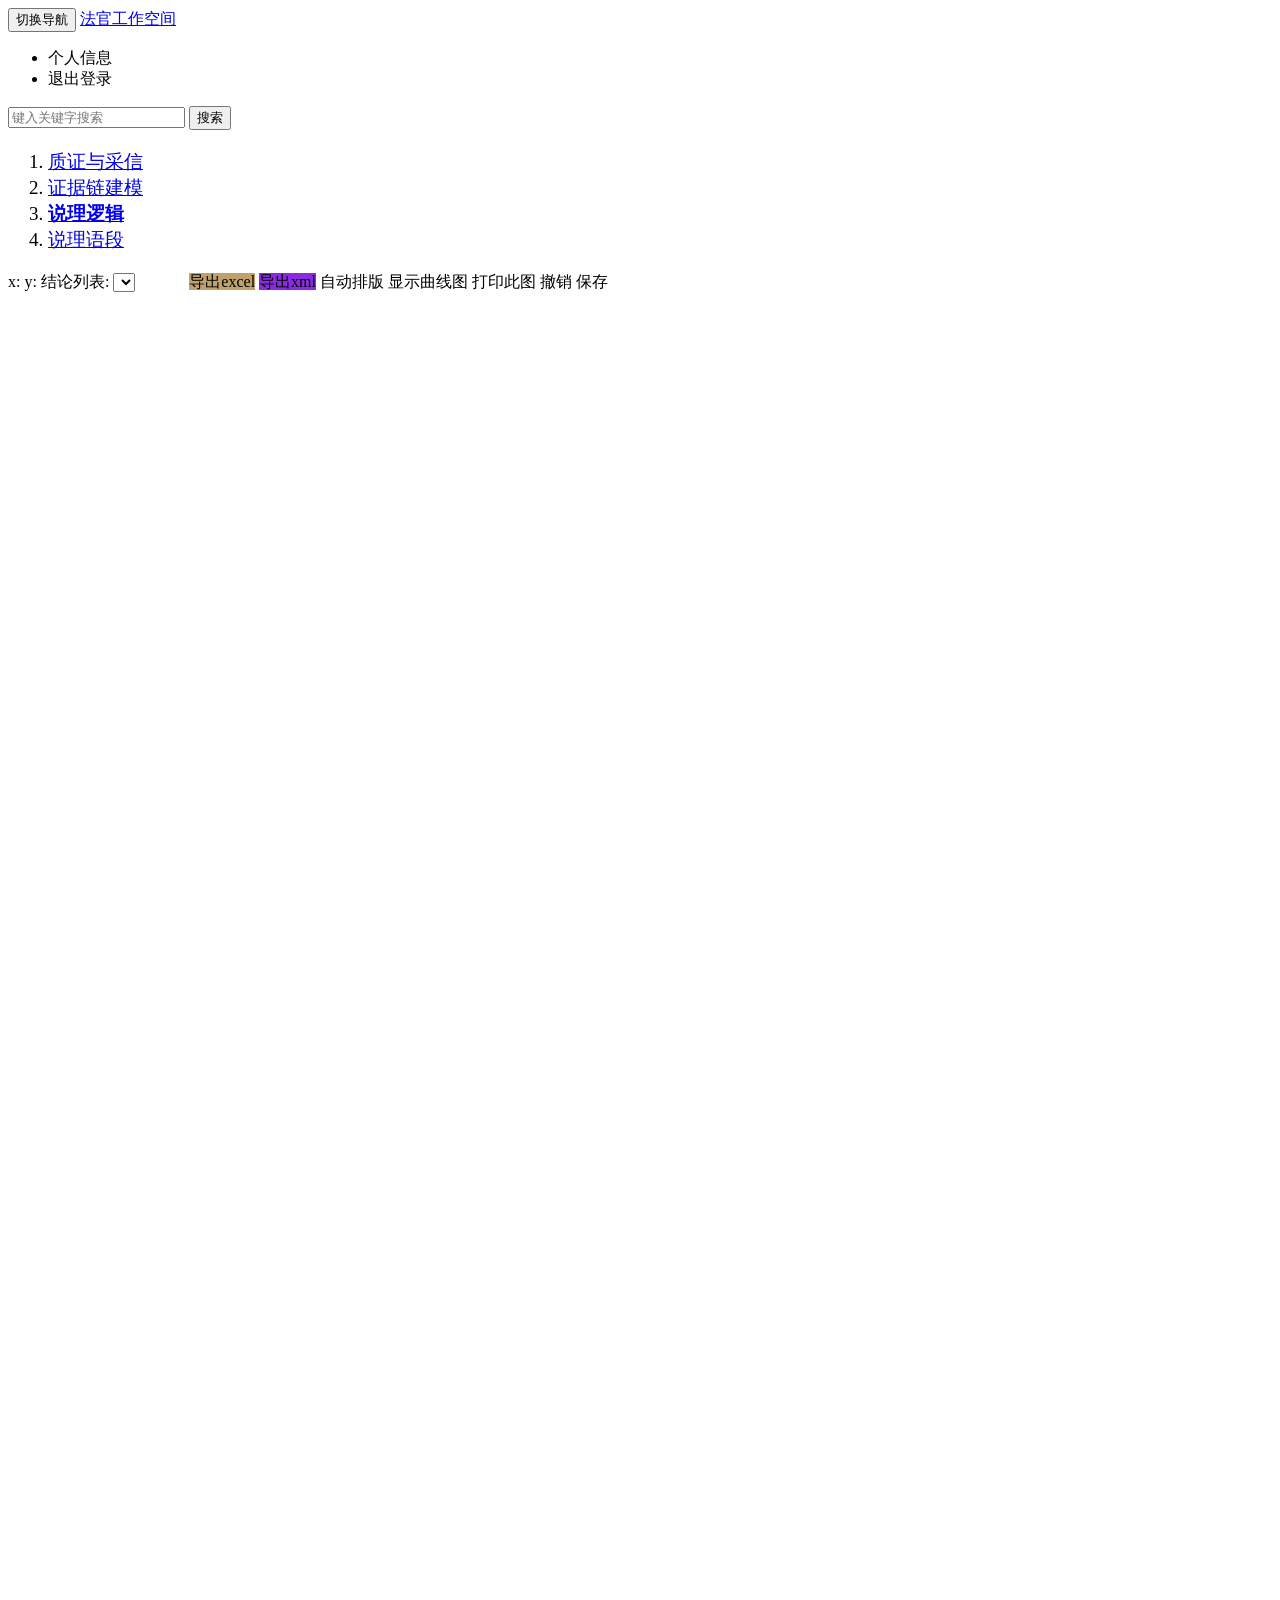
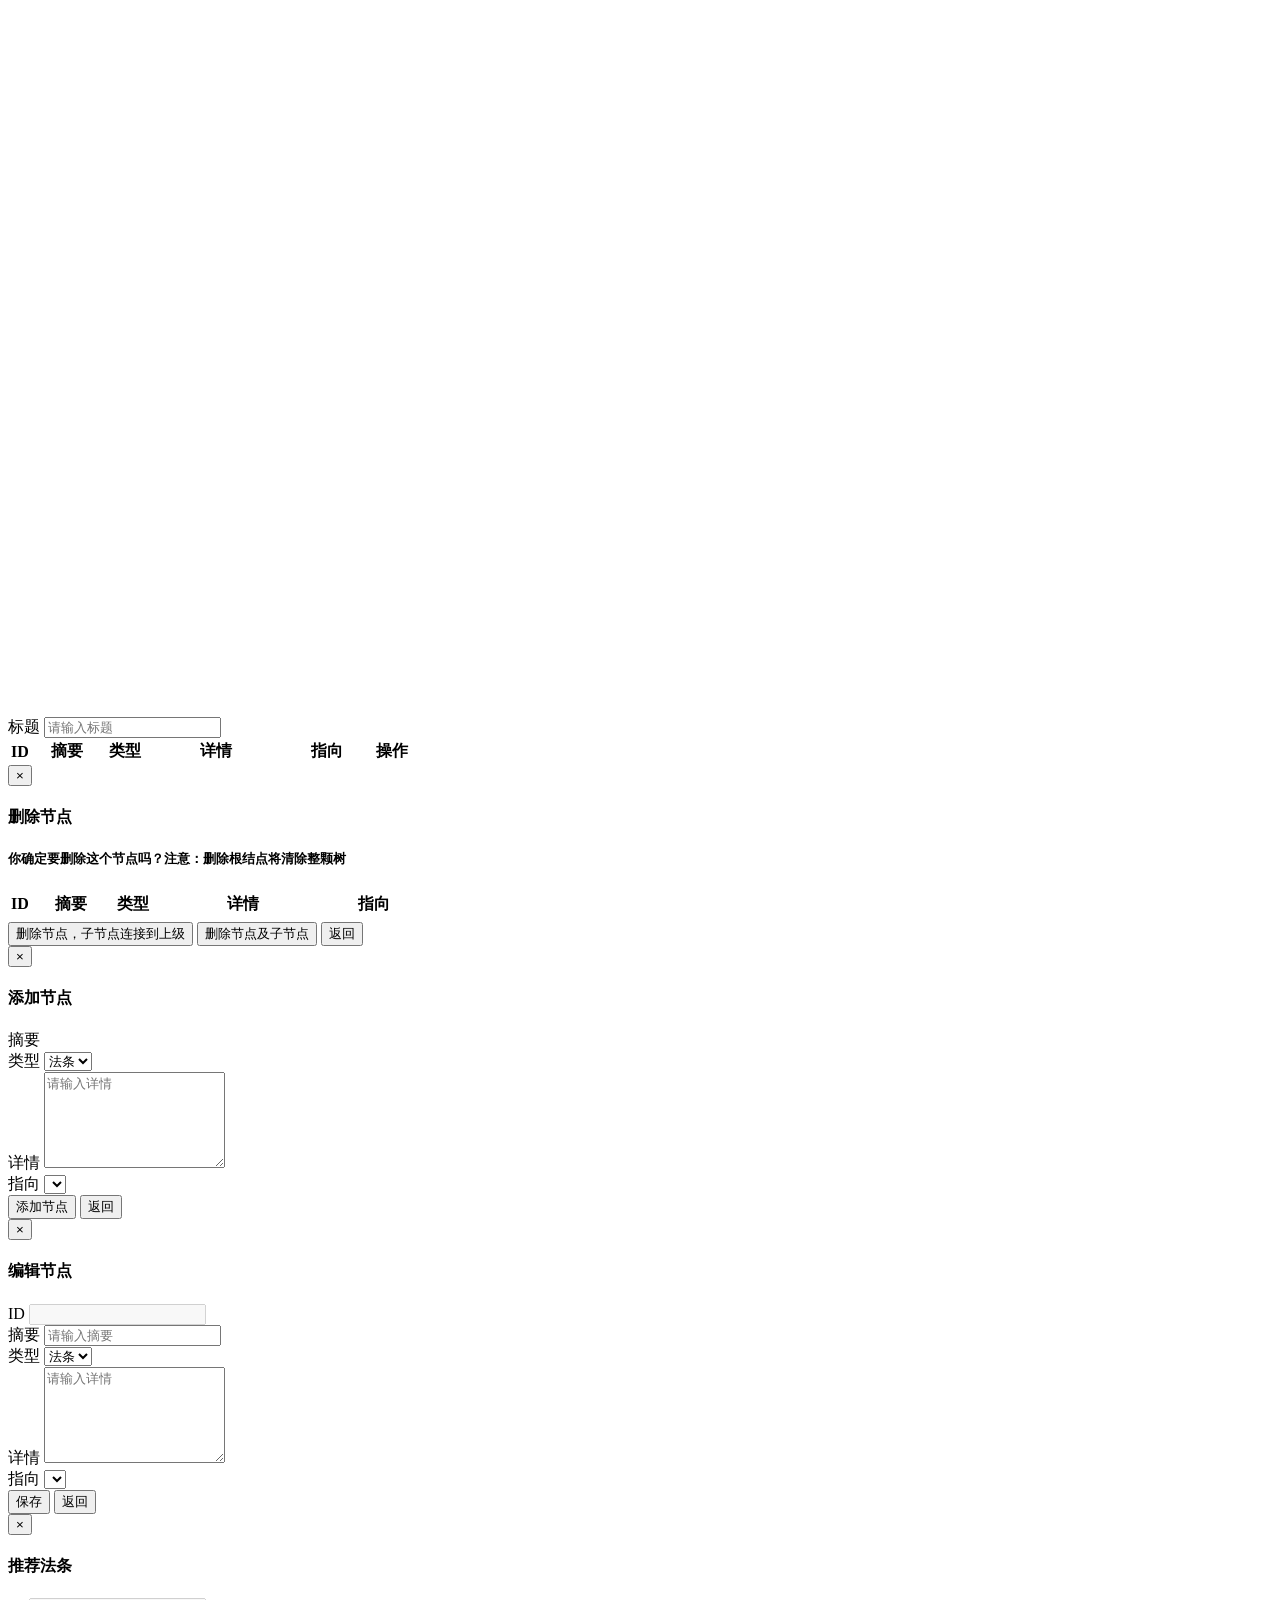
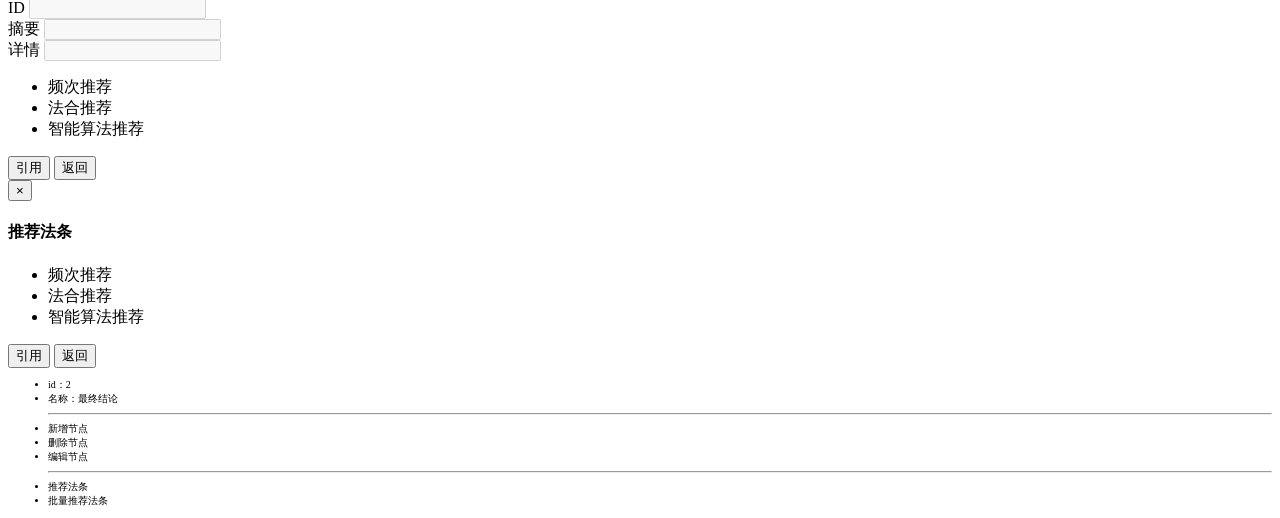
<file: target/classes/templates/logic-new.html>
<!DOCTYPE html>
<html xmlns:th="http://www.thymeleaf.org">
<head>
    <meta charset="UTF-8">
    <title>新建文书说理逻辑图 - 文书可视化工具集</title>
    <script>isPageNew = true;</script>

    <link rel="stylesheet" th:href="@{css/bootstrap.css}"/>
    <link rel="stylesheet" th:href="@{css/style.css}"/>
    <link rel="stylesheet" th:href="@{css/font-awesome.css}"/>
    <link rel="stylesheet" th:href="@{css/index.css}"/>
    <link rel="stylesheet" th:href="@{css/common.css}"/>
    <link rel="stylesheet" th:href="@{css/custom.css}"/>
    <link rel="stylesheet" th:href="@{css/autocomplete.css}"/>

    <script th:src="@{js/ref/jquery-3.2.1.min.js}"></script>
    <script th:src="@{js/ref/jquery-ui.js}"></script>
    <script th:src="@{js/ref/jquerysession.js}"></script>
    <script th:src="@{js/ref/bootstrap.js}"></script>
    <script th:src="@{js/ref/jtopo-0.4.8-min.js}"></script>
    <script th:src="@{js/logic-new.js}"></script>
    <script th:src="@{js/logic-new-ajax.js}"></script>

    <script th:inline="javascript">
        /*<![CDATA[*/
        if ($.session.get('username') == null) {
            window.location.href = "/login";
        } else if ($.session.get('cid') == null) {
            window.location.href = "/manage";
        }
        /*]]>*/
    </script>
</head>
<body style="background-color: #FFFFFF">
<section class="container-fluid">
    <div class="row">
        <nav class="navbar navbar-default navbar-fixed-top">
            <div class="container-fluid">
                <div class="navbar-header">
                    <button type="button" class="navbar-toggle collapsed" data-toggle="collapse"
                            data-target="#bs-example-navbar-collapse-1" aria-expanded="false">
                        <span class="sr-only">切换导航</span> <span class="icon-bar"></span> <span class="icon-bar"></span>
                        <span class="icon-bar"></span></button>
                    <a class="navbar-brand" href="manage.html">法官工作空间</a></div>
                <div class="collapse navbar-collapse" id="bs-example-navbar-collapse-1">
                    <ul class="nav navbar-nav navbar-right">
                        <li class="menu-label"><a id="userLabel" title="查看或修改个人信息" data-toggle="modal"
                                                  data-target="#seeUserInfo">个人信息</a></li>
                        <li><a id='exist_click'>退出登录</a></li>
                    </ul>
                    <form action="" method="post" class="navbar-form navbar-right" role="search">
                        <div class="input-group">
                            <input type="text" class="form-control" autocomplete="off" placeholder="键入关键字搜索"
                                   maxlength="15">
                            <span class="input-group-btn">
                            <button class="btn btn-default" type="submit">搜索</button>
                            </span></div>
                    </form>
                </div>
            </div>
            <ol class="breadcrumb" style="font-size: 19px">
                <li>
                    <a href="/upload">质证与采信</a>
                </li>
                <li>
                    <a href="/model">证据链建模</a>
                </li>
                <li>
                    <strong><a class="active" href="#">说理逻辑</a></strong>
                </li>
                <li>
                    <a href="/text">说理语段</a>
                </li>

            </ol>
        </nav>
    </div>
    <div class="page-content container10">
        <div class="row">
            <!--文件选择框以及文件相关操作面板-->
            <section class="file-wrapper col-md-12 no-print">
            <span class="posMarker">
                x: <b id="posX"></b>y: <b id="posY"></b>
            </span>
                <span class="file-operation-btns">
                     <span style="margin-right: 50px;font-weight: 500">结论列表:
                        <select id="conclusion-select" style="font-weight: normal"
                                onchange="conclusionSelectChangeEvent()">
                        </select>
                    </span>

                    <a id="excel-btn" class="btn btn-danger btn-sm"
                       style="background-color: #c0a16b;border-color: #c0a16b">导出excel</a>
                    <a id="xml-btn" class="btn btn-danger btn-sm"
                       style="background-color: blueviolet;border-color: blueviolet">导出xml</a>
                    <a id="compose-btn" class="btn btn-danger btn-sm" onclick="compose()">自动排版</a>
                    <a id="line-btn" class="btn btn-primary btn-sm" onclick="curveGraph()">显示曲线图</a>
                    <a id="print-btn" class="btn btn-default btn-sm">打印此图</a>
                    <a id="revoke-btn" class="btn btn-warning btn-sm disabled" onclick="repeal()">撤销</a>
                    <a id="save-btn" class="btn btn-success btn-sm">保存</a>
            </span>
            </section>

            <div id="canvas-div" class="graph-wrapper col-md-9 show-bar" style="margin-top: 20px;">
                <canvas id="canvas" width="2000" height="10000" style="overflow-y: auto"></canvas>
            </div>

            <!--图元信息-->
            <section class="node-info-wrapper col-md-3 no-print">
                <div class="node-panel" style="display: none">
                    <div class="panel-heading">
                        <h3 class="panel-title">节点信息</h3>
                    </div>
                    <div class="panel-body">
                        <div class="alert alert-danger" role="alert" style="display: none"></div>
                        <div class="form-group">
                            <label for="panel-id-input">ID</label>
                            <input type="text" class="form-control" id="panel-id-input" value="" readonly>
                        </div>

                        <div class="form-group">
                            <label for="panel-topic-input">摘要</label>
                            <input type="text" class="form-control" id="panel-topic-input" placeholder="请输入摘要" value=""
                                   maxlength="15">
                        </div>

                        <div class="form-group">
                            <label for="panel-type-select">类型</label>
                            <select class="form-control" id="panel-type-select">
                                <option value="证据">证据</option>
                                <option value="事实">事实</option>
                                <option value="法条">法条</option>
                                <option value="结论">结论</option>
                            </select>
                        </div>
                        <div class="form-group">
                            <label for="panel-detail-input">详情</label>
                            <textarea class="form-control" id="panel-detail-input" placeholder="请输入详情" rows="6"
                                      maxlength="300"></textarea>
                        </div>
                        <div class="form-group">
                            <label for="panel-leadTo-select">指向</label>
                            <select class="form-control" id="panel-leadTo-select"></select>
                        </div>
                        <button id="panel-del-btn" class="btn btn-danger btn-sm" data-toggle="modal"
                                data-target="#node-del-modal">删除节点
                        </button>
                        <button id="panel-add-btn" class="btn btn-warning btn-sm" data-toggle="modal"
                                data-target="#node-add-modal">添加子节点
                        </button>
                        <button id="panel-save-btn" class="btn btn-success btn-sm">保存信息</button>
                    </div>
                </div>
            </section>

            <section class="node-table-wrapper col-md-12 no-print">
                <div class="row">
                    <div class="form-group col-md-6">
                        <label for="graph-title-input">标题</label>
                        <input type="text" class="form-control" id="graph-title-input" placeholder="请输入标题"
                               maxlength="128">
                    </div>
                    <table class="table table-bordered col-md-12">
                        <thead>
                        <tr>
                            <th width="5%">ID</th>
                            <th width="18%">摘要</th>
                            <th width="10%">类型</th>
                            <th width="35%">详情</th>
                            <th width="20%">指向</th>
                            <th width="12%">操作</th>
                        </tr>
                        </thead>
                        <tbody></tbody>
                    </table>
                </div>
            </section>
        </div>
    </div>
</section>

<!--modals-->
<!--删除modal-->
<div class="modal fade" id="node-del-modal" tabindex="-1" role="dialog" aria-labelledby="node-del-modal-title">
    <div class="modal-dialog" role="document">
        <div class="modal-content">
            <div class="modal-header">
                <button type="button" class="close" data-dismiss="modal" aria-label="Close"><span
                        aria-hidden="true">&times;</span></button>
                <h4 class="modal-title" id="node-del-modal-title">删除节点</h4>
            </div>
            <div class="modal-body">
                <h5>你确定要删除这个节点吗？注意：删除根结点将清除整颗树</h5>
                <table class="table table-bordered">
                    <thead>
                    <tr>
                        <th width="5%">ID</th>
                        <th width="20%">摘要</th>
                        <th width="10%">类型</th>
                        <th width="45%">详情</th>
                        <th width="20%">指向</th>
                    </tr>
                    </thead>
                    <tbody>
                    <td class="del-id-td"></td>
                    <td class="del-topic-td"></td>
                    <td class="del-type-td"></td>
                    <td class="del-detail-td"></td>
                    <td class="del-leadTo-td"></td>
                    </tbody>
                </table>
            </div>
            <div class="modal-footer">
                <button type="button" class="btn btn-danger" id="node-del-btn" onclick="delNodeBtnEvent()">
                    删除节点，子节点连接到上级
                </button>
                <button type="button" class="btn btn-danger" id="node-delWithChildren-btn"
                        onclick="delNodeAndItsChildrenBtnEvent()">删除节点及子节点
                </button>
                <button type="button" class="btn btn-success" data-dismiss="modal">返回</button>
            </div>
        </div>
    </div>
</div>

<!--新增modal-->
<div class="modal fade" id="node-add-modal" tabindex="-1" role="dialog" aria-labelledby="node-add-modal-title">
    <div class="modal-dialog" role="document">
        <div class="modal-content">
            <div class="modal-header">
                <button type="button" class="close" data-dismiss="modal" aria-label="Close"><span
                        aria-hidden="true">&times;</span></button>
                <h4 class="modal-title" id="node-add-modal-title">添加节点</h4>
            </div>
            <div class="modal-body">
                <div class="alert alert-danger" role="alert"></div>
                <div class="form-group">
                    <label>摘要</label>
                    <!--<label for="node-add-topic-input">摘要</label>-->
                    <div id="search-form">
                    </div>
                    <!--<input type="text" class="form-control" id="node-add-topic-input" placeholder="请输入摘要" value=""-->
                    <!--maxlength="15">-->
                </div>
                <div class="form-group">
                    <label for="node-add-type-select">类型</label>
                    <select class="form-control" id="node-add-type-select" onchange="typeSelectOnChange(this)">
                        <!--<option value="证据">证据</option>-->
                        <!--<option value="事实">事实</option>-->
                        <option value="法条">法条</option>
                        <option value="结论">结论</option>
                    </select>
                </div>
                <div class="form-group">
                    <label for="node-add-detail-input">详情</label>
                    <textarea class="form-control" id="node-add-detail-input" placeholder="请输入详情" rows="6"
                              maxlength="300"></textarea>
                </div>
                <div class="form-group">
                    <label for="node-add-leadTo-select">指向</label>
                    <select class="form-control" id="node-add-leadTo-select"></select>
                </div>
            </div>
            <div class="modal-footer">
                <button type="button" class="btn btn-success" id="node-add-btn" onclick="addBtnEvent()">添加节点</button>
                <button type="button" class="btn btn-default" data-dismiss="modal">返回</button>
            </div>
        </div>
    </div>
</div>

<!--编辑modal-->
<div class="modal fade" id="node-edit-modal" tabindex="-1" role="dialog" aria-labelledby="node-edit-modal-title">
    <div class="modal-dialog" role="document">
        <div class="modal-content">
            <div class="modal-header">
                <button type="button" class="close" data-dismiss="modal" aria-label="Close"><span
                        aria-hidden="true">&times;</span></button>
                <h4 class="modal-title" id="node-edit-modal-title">编辑节点</h4>
            </div>
            <div class="modal-body">
                <div class="alert alert-danger" role="alert"></div>
                <div class="form-group">
                    <label for="node-edit-id-input">ID</label>
                    <input type="text" class="form-control" id="node-edit-id-input" value="" disabled/>
                </div>
                <div class="form-group">
                    <label for="node-edit-topic-input">摘要</label>
                    <input type="text" class="form-control" id="node-edit-topic-input" placeholder="请输入摘要" value=""
                           maxlength="15">
                </div>
                <div class="form-group">
                    <label for="node-edit-type-select">类型</label>
                    <select class="form-control" id="node-edit-type-select">
                        <option value="法条">法条</option>
                        <option value="结论">结论</option>
                    </select>
                </div>
                <div class="form-group">
                    <label for="node-edit-detail-input">详情</label>
                    <textarea class="form-control" id="node-edit-detail-input" placeholder="请输入详情" rows="6"
                              maxlength="300"></textarea>
                </div>
                <div class="form-group">
                    <label for="node-edit-leadTo-select">指向</label>
                    <select class="form-control" id="node-edit-leadTo-select"></select>
                </div>
            </div>
            <div class="modal-footer">
                <button type="button" class="btn btn-success" id="node-edit-btn" onclick="editBtnEvent()">保存</button>
                <button type="button" class="btn btn-default" data-dismiss="modal">返回</button>
            </div>
        </div>
    </div>
</div>

<!--法条推荐modal-->
<div class="modal fade" id="law-recommend-modal" tabindex="-1" role="dialog" aria-labelledby="node-edit-modal-title">
    <div class="modal-dialog" role="document">
        <div class="modal-content" style="width: 750px">
            <div class="modal-header">
                <button type="button" class="close" data-dismiss="modal" aria-label="Close"><span
                        aria-hidden="true">&times;</span></button>
                <h4 class="modal-title">推荐法条</h4>
            </div>
            <div class="modal-body">
                <div class="form-group">
                    <label for="node-edit-id-input">ID</label>
                    <input type="text" class="form-control" id="node-law-id" disabled/>
                </div>
                <div class="form-group">
                    <label for="node-edit-topic-input">摘要</label>
                    <input type="text" class="form-control" id="node-law-topic" disabled>
                </div>
                <div class="form-group">
                    <label for="node-edit-topic-input">详情</label>
                    <input type="text" class="form-control" id="node-law-detail" disabled>
                </div>
            </div>
            <ul class="nav nav-tabs">
                <li id="frequencyBtn" role="presentation" class="active"><a onclick="lawsFrequencyBtn(false)">频次推荐</a>
                </li>
                <li id="lawSumBtn" role="presentation"><a onclick="lawsSumBtn(false)">法合推荐</a></li>
                <li id="mindBtn" role="presentation"><a onclick="lawsMindBtn(false)">智能算法推荐</a></li>
            </ul>
            <div class="modal-body" style="max-height:300px; overflow: scroll;">
                <p id="id_loading" style="margin: 0 auto;" hidden>数据加载中<span id="id_loading_dots"></span></p>
                <p id="law_empty" style="margin: 0 auto;" hidden>暂无推荐法条</p>
                <div class="form-group">
                    <div id="laws">
                        <!--<div class="form-group">-->
                        <!--<input type="checkbox" id="law-checkbox-1"/>-->
                        <!--<a>中华人民共和国刑法_第六十七条</a>-->
                        <!--<textarea class="form-control" style="display: none" disabled >犯罪以后自动投案,如实供述自己的罪行的,是自首。对于自首的犯罪分子,可以从轻或者减轻处罚。其中,犯罪较轻的,可以免除处罚。</textarea>-->
                        <!--</div>-->
                    </div>
                </div>
            </div>
            <div class="modal-footer">
                <button type="button" class="btn btn-success" id="law-recommend-btn" onclick="lawAdviceEvent()">引用
                </button>
                <button type="button" class="btn btn-default" data-dismiss="modal">返回</button>
            </div>
        </div>
    </div>
</div>

<!--批量法条推荐modal-->
<div class="modal fade" id="mul-law-recommend-modal" tabindex="-1" role="dialog"
     aria-labelledby="node-edit-modal-title">
    <div class="modal-dialog" role="document">
        <div class="modal-content">
            <div class="modal-header">
                <button type="button" class="close" data-dismiss="modal" aria-label="Close"><span
                        aria-hidden="true">&times;</span></button>
                <h4 class="modal-title">推荐法条</h4>
            </div>
            <ul class="nav nav-tabs">
                <li id="mulFrequencyBtn" role="presentation" class="active"><a onclick="lawsFrequencyBtn(true)">频次推荐</a>
                </li>
                <li id="mulLawSumBtn" role="presentation"><a onclick="lawsSumBtn(true)">法合推荐</a></li>
                <li id="mulMindBtn" role="presentation"><a onclick="lawsMindBtn(true)">智能算法推荐</a></li>
            </ul>
            <div class="modal-body" style="max-height:500px; overflow: scroll;">
                <div class="form-group">
                    <div id="mul-laws">
                    </div>
                </div>
            </div>
            <div class="modal-footer">
                <button type="button" class="btn btn-success" id="mul-law-recommend-btn" onclick="mulLawAdviceEvent()">
                    引用
                </button>
                <button type="button" class="btn btn-default" data-dismiss="modal">返回</button>
            </div>
        </div>
    </div>
</div>

<!--右键菜单-->
<ul id="stageMenu" class="dropdown-menu menu_graph" style="font-size: 10px;">

    <li id="element-id"><a>id：2</a></li>
    <li id="element-name"><a>名称：最终结论</a></li>

    <hr id="hr" style="margin-top: 7px;margin-bottom: 7px;"/>

    <li id="add-element-li"><a>新增节点</a></li>
    <li id="del-element-li"><a>删除节点</a></li>
    <li id="mod-element-li"><a>编辑节点</a></li>

    <hr id="hr2" style="margin-top: 7px;margin-bottom: 7px;"/>
    <li id="advice-element-li"><a>推荐法条</a></li>
    <li id="mul-advice-element-li"><a>批量推荐法条</a></li>
</ul>

</body>

<script th:inline="javascript">
    /*<![CDATA[*/
    var username = $.session.get('username');
    $('#userLabel').text(username);
    var cid = $.session.get('cid');
    //    var cid = 41722;
    var cause = "专利合同纠纷";

    $('#exist_click').click(function () {
        if (confirm('是否确认退出？')) {
            $.session.remove('username');
            window.location.href = '/login';
        }
    });
    /*]]>*/
</script>

</html>
</file>
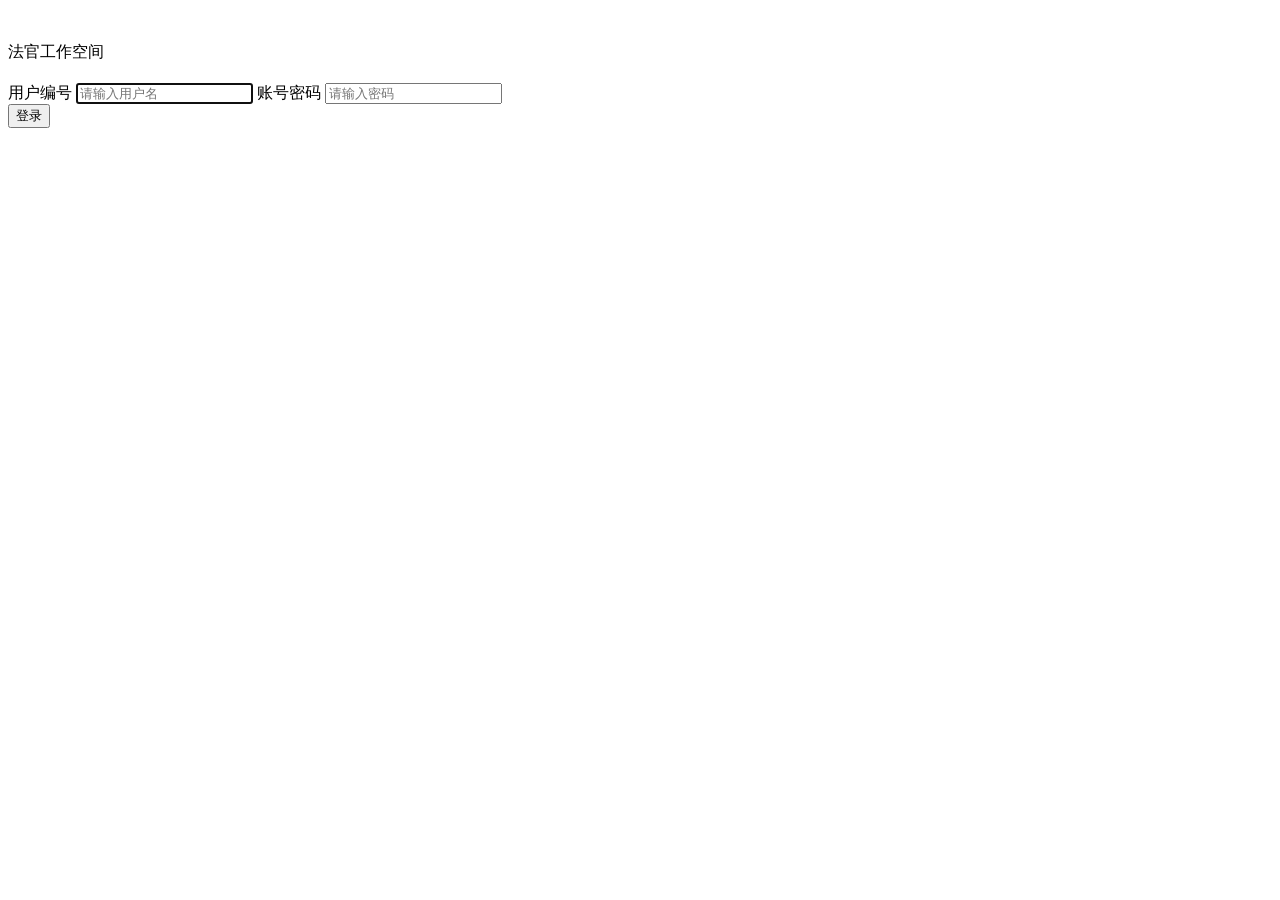
<file: target/classes/templates/login.html>
<!doctype html>
<html xmlns:th="http://www.thymeleaf.org">
<head>
	<meta http-equiv="Content-Type" content="text/html; charset=UTF-8" />
	<meta name="renderer" content="webkit">
	<meta http-equiv="X-UA-Compatible" content="IE=edge">
	<meta name="viewport" content="width=device-width, initial-scale=1">
	<title>登陆 | 法官工作空间</title>

	<link rel="stylesheet" th:href="@{css/bootstrap.css}"/>
	<link rel="stylesheet" th:href="@{css/style.css}"/>
	<link rel="stylesheet" th:href="@{css/login.css}"/>
	<link rel="apple-touch-icon-precomposed" th:href="@{img/icon.png}">
	<link rel="shortcut icon" th:href="@{img/favicon.ico}">
	<script th:src="@{js/ref/jquery-2.1.4.min.js}"></script>
	<script th:src="@{js/ref/jquerysession.js}"></script>

	<!--[if gte IE 9]>
	<script th:src="@{js/ref/jquery-1.11.1.min.js}"></script>
	<script th:src="@{js/ref/html5shiv.min.js}"></script>
	<script th:src="@{js/ref/respond.min.js}"></script>
	<script th:src="@{js/ref/selectivizr-min.js}"></script>
	<![endif]-->

	<!--[if lt IE 9]>
	<script>window.location.href='upgrade-browser.html';</script>
	<![endif]-->
</head>

<body class="user-select">
<div class="container">
	<div class="siteIcon"><img th:src="@{img/icon.png}" alt="" data-toggle="tooltip" data-placement="top" title="法官工作空间间" draggable="false" /></div>
	<p class="siteTitle" >法官工作空间</p>
	<form method="post" autocomplete="off" class="form-signin">
		<h2 class="form-signin-heading"></h2>
		<label for="userName" class="sr-only">用户编号</label>
		<input type="text" id="userName" name="username" class="form-control" onfocus="removeFailInfo()"
			   placeholder="请输入用户名" required autofocus autocomplete="off" maxlength="10">
		<label for="userPwd" class="sr-only">账号密码</label>
		<input type="password" id="userPwd" name="userpwd" class="form-control" onfocus="removeFailInfo()"
			   placeholder="请输入密码" required autocomplete="off" maxlength="18">
		<div>
			<label style="color : #FF2A1A; display: none;" id="failInfo">
				登录失败，账号或密码错误
			</label>
		</div>
		<!--<a href="manage.html">-->
		<button class="btn btn-lg btn-primary btn-block" type="button" id="signinSubmit">登录</button>
		<!--</a>-->
	</form>
	<!--<div class="footer">-->
		<!--<p><a href="manage.html" data-toggle="tooltip" data-placement="left" title="不知道自己在哪?">回到后台 →</a></p>-->
	<!--</div>-->
</div>

<script th:src="@{js/ref/bootstrap.min.js}"></script>
<script>
    $('[data-toggle="tooltip"]').tooltip();
    window.oncontextmenu = function(){
        //return false;
    };
    $('.siteIcon img').click(function(){
        window.location.reload();
    });

    function removeFailInfo() {
        $('#failInfo').css('display','none');
    }

    $('#signinSubmit').click(function(){
        if($('#userName').val() === ''){
            $('#failInfo').text('用户名不能为空');
            $('#failInfo').css('display','block');

        }else if($('#userPwd').val() === ''){
            $('#failInfo').text('密码不能为空');
            $('#failInfo').css('display','block');
        }else{
            // $(this).text('请稍后...');

            $.ajax({
                type:"post",
                url:"/checkLogin",
                data:{"username":$('#userName').val(),"password":$('#userPwd').val()},
                // dataType:"json",
                async:false,
                success : function(data){

                    if(data=='not exist'){
                        $('#failInfo').text('用户名不存在');
                        $('#failInfo').css('display','block');

					}else if(data=='wrong'){
                        $('#failInfo').text('用户名或密码错误');
                        $('#failInfo').css('display','block');

					}else{
                        $('#failInfo').css('display','none');
                        $.session.set("username",data);
                        window.location.href = "/manage";
					}

                },error: function(XMLHttpRequest, textStatus, errorThrown) {
                    alert(XMLHttpRequest.status);
                    alert(XMLHttpRequest.readyState);
                    alert(textStatus);
                }
            });
        }
    });
</script>
</body>
</html>
</file>
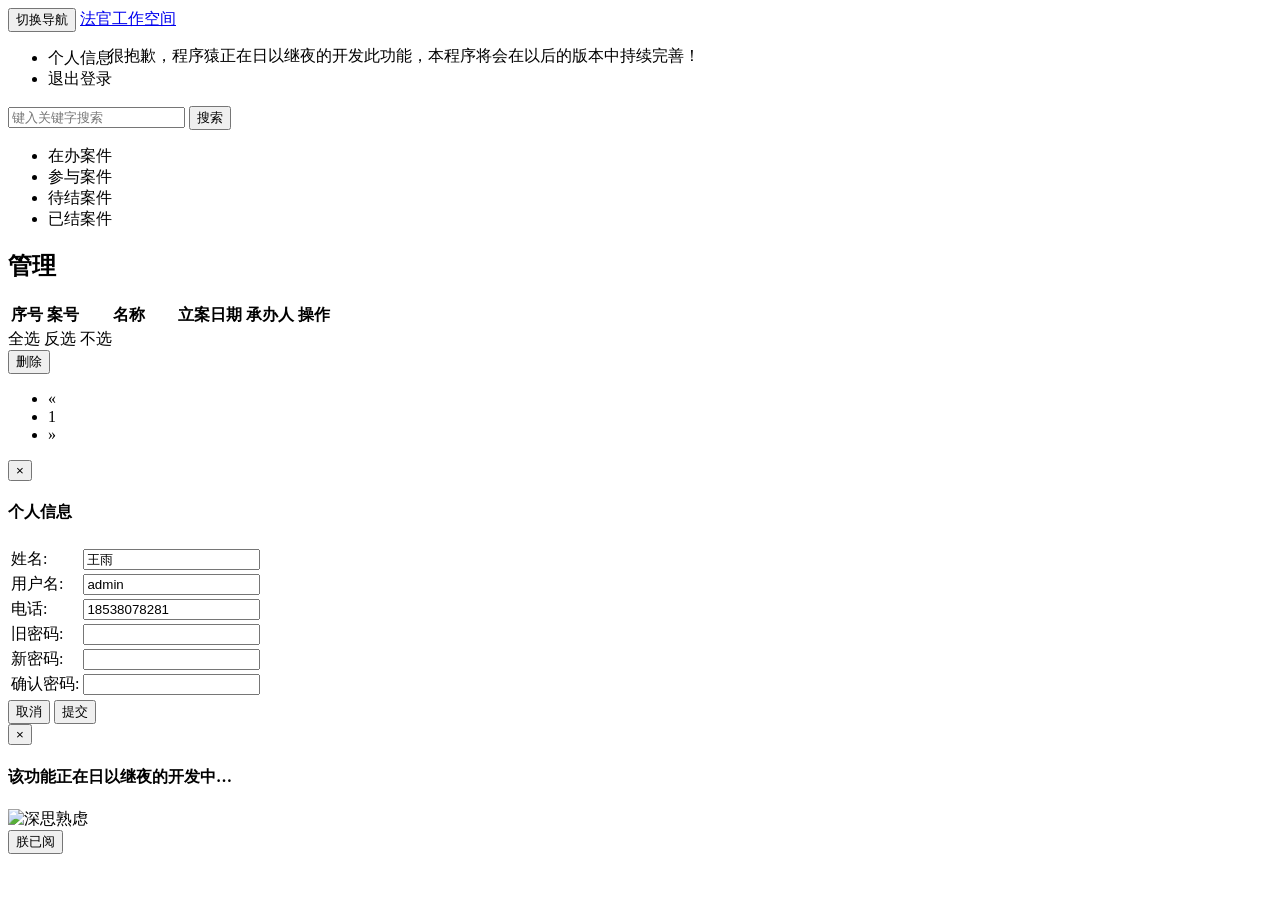
<file: target/classes/templates/manage.html>
<!doctype html>
<html xmlns:th="http://www.thymeleaf.org">
<head>
    <meta http-equiv="Content-Type" content="text/html; charset=UTF-8" />
    <meta name="renderer" content="webkit">
    <meta http-equiv="X-UA-Compatible" content="IE=edge">
    <meta name="viewport" content="width=device-width, initial-scale=1">
    <title>案件列表 | 法官工作空间</title>

    <link rel="stylesheet" th:href="@{css/bootstrap.css}"/>
    <link rel="stylesheet" th:href="@{css/font-awesome.css}"/>
    <link rel="stylesheet" th:href="@{css/style.css}"/>
    <link rel="stylesheet" th:href="@{css/custom.css}"/>
    <link rel="apple-touch-icon-precomposed" th:href="@{img/icon.png}">
    <link rel="shortcut icon" th:href="@{img/favicon.ico}">
    <script th:src="@{js/ref/jquery-2.1.4.min.js}"></script>
    <script th:src="@{js/ref/jquerysession.js}"></script>

    <!--[if gte IE 9]>
    <script th:src="@{js/ref/jquery-1.11.1.min.js}"></script>
    <script th:src="@{js/ref/html5shiv.min.js}"></script>
    <script th:src="@{js/ref/respond.min.js}"></script>
    <script th:src="@{js/ref/selectivizr-min.js}"></script>

    <![endif]-->
    <!--[if lt IE 9]>
    <script>window.location.href='upgrade-browser.html';</script>
    <![endif]-->

    <script th:inline="javascript">
        /*<![CDATA[*/
        if($.session.get('username')==null){
            window.location.href="/login";
        }
        /*]]>*/
    </script>
</head>

<body class="user-select">
<section class="container-fluid">
    <header>
        <nav class="navbar navbar-default navbar-fixed-top">
            <div class="container-fluid">
                <div class="navbar-header">
                    <button type="button" class="navbar-toggle collapsed" data-toggle="collapse" data-target="#bs-example-navbar-collapse-1" aria-expanded="false"> <span class="sr-only">切换导航</span> <span class="icon-bar"></span> <span class="icon-bar"></span> <span class="icon-bar"></span> </button>
                    <a class="navbar-brand" href="/">法官工作空间</a> </div>
                <div class="collapse navbar-collapse" id="bs-example-navbar-collapse-1">
                    <ul class="nav navbar-nav navbar-right">
                        <!--<li class="dropdown"> <a class="dropdown-toggle" data-toggle="dropdown" role="button" aria-haspopup="true" aria-expanded="false">{{user}} <span class="caret"></span></a>-->
                            <!--<ul class="dropdown-menu dropdown-menu-left">-->
                                <!--<li><a title="查看或修改个人信息" data-toggle="modal" data-target="#seeUserInfo">个人信息</a></li>-->
                            <!--</ul>-->
                        <!--</li>-->
                        <li class="menu-label"><a id="userLabel" title="查看或修改个人信息" data-toggle="modal" data-target="#seeUserInfo">个人信息</a></li>
                        <li><a id='exist_click'>退出登录</a></li>
                    </ul>
                    <form action="" method="post" class="navbar-form navbar-right" role="search">
                        <div class="input-group">
                            <input type="text" class="form-control" autocomplete="off" placeholder="键入关键字搜索" maxlength="15">
                            <span class="input-group-btn">
                            <button class="btn btn-default" type="submit">搜索</button>
                            </span> </div>
                    </form>
                </div>
            </div>
        </nav>
    </header>
    <div class="row">
        <aside class="col-sm-3 col-md-2 col-lg-2 sidebar">

            <ul class="nav nav-sidebar">
                <li id = "raw_li" class="type_switch"><a id="raw-tag"><i class="fa fa-square-o"></i>在办案件</a></li>
                <li id="all_li" class="type_switch"><a id="all-tag"><i class="fa fa-reorder"></i>参与案件</a></li>
                <li id="processing_li" class="type_switch"><a id ="processing-tag"><i class="fa fa-tasks"></i>待结案件</a></li>
                <li id="finish_li" class="type_switch"><a id="finished-tag"><i class="fa fa-check-square-o"></i>已结案件</a></li>

            </ul>
        </aside>
        <div class="col-sm-9 col-sm-offset-3 col-md-10 col-lg-10 col-md-offset-2 main" id="main">
            <form action="/Article/checkAll" method="post" >
                <h1 class="page-header">管理 </h1>
                <div class="table-responsive">
                    <table class="table table-striped table-hover">
                        <thead>
                            <tr>
                                <th><span class="glyphicon glyphicon-file"></span> <span class="visible-lg">序号</span></th>
                                <th><span class="glyphicon glyphicon-file"></span> <span class="visible-lg">案号</span></th>
                                <th width="30%"><span class="glyphicon glyphicon-file"></span> <span class="visible-lg">名称</span></th>
                                <th><span class="glyphicon glyphicon-time"></span> <span class="visible-lg">立案日期</span></th>
                                <th><span class="glyphicon glyphicon-time"></span> <span class="visible-lg">承办人</span></th>
                                <th><span class="glyphicon glyphicon-pencil"></span> <span class="visible-lg">操作</span></th>
                            </tr>
                        </thead>
                        <tbody id="caseTable">

                        </tbody>
                    </table>
                </div>
                <footer class="message_footer">
                    <nav>
                        <div class="btn-toolbar operation" role="toolbar">
                            <div class="btn-group" role="group"> <a class="btn btn-default" onClick="select()">全选</a> <a class="btn btn-default" onClick="reverse()">反选</a> <a class="btn btn-default" onClick="noselect()">不选</a> </div>
                            <div class="btn-group" role="group">
                                <button type="submit" class="btn btn-default" data-toggle="tooltip" data-placement="bottom" title="删除全部选中" name="checkbox_delete">删除</button>
                            </div>
                        </div>
                        <ul class="pagination pagenav" id="page-switch">
                            <li class="disabled"><a aria-label="Previous"> <span aria-hidden="true">&laquo;</span> </a> </li>
                            <li class="active"><a>1</a></li>
                            <li class="disabled"><a aria-label="Next"> <span aria-hidden="true">&raquo;</span> </a> </li>
                        </ul>
                    </nav>
                </footer>
            </form>
        </div>
    </div>
</section>
<!--个人信息模态框-->
<div class="modal fade" id="seeUserInfo" tabindex="-1" role="dialog" aria-labelledby="myModalLabel">
    <div class="modal-dialog" role="document">
        <form action="" method="post">
            <div class="modal-content">
                <div class="modal-header">
                    <button type="button" class="close" data-dismiss="modal" aria-label="Close"><span aria-hidden="true">&times;</span></button>
                    <h4 class="modal-title" >个人信息</h4>
                </div>
                <div class="modal-body">
                    <table class="table" style="margin-bottom:0px;">
                        <thead>
                            <tr> </tr>
                        </thead>
                        <tbody>
                            <tr>
                                <td wdith="20%">姓名:</td>
                                <td width="80%"><input type="text" value="王雨" class="form-control" name="truename" maxlength="10" autocomplete="off" /></td>
                            </tr>
                            <tr>
                                <td wdith="20%">用户名:</td>
                                <td width="80%"><input type="text" value="admin" class="form-control" name="username" maxlength="10" autocomplete="off" /></td>
                            </tr>
                            <tr>
                                <td wdith="20%">电话:</td>
                                <td width="80%"><input type="text" value="18538078281" class="form-control" name="usertel" maxlength="13" autocomplete="off" /></td>
                            </tr>
                            <tr>
                                <td wdith="20%">旧密码:</td>
                                <td width="80%"><input type="password" class="form-control" name="old_password" maxlength="18" autocomplete="off" /></td>
                            </tr>
                            <tr>
                                <td wdith="20%">新密码:</td>
                                <td width="80%"><input type="password" class="form-control" name="password" maxlength="18" autocomplete="off" /></td>
                            </tr>
                            <tr>
                                <td wdith="20%">确认密码:</td>
                                <td width="80%"><input type="password" class="form-control" name="new_password" maxlength="18" autocomplete="off" /></td>
                            </tr>
                        </tbody>
                        <tfoot>
                            <tr></tr>
                        </tfoot>
                    </table>
                </div>
                <div class="modal-footer">
                    <button type="button" class="btn btn-default" data-dismiss="modal">取消</button>
                    <button type="submit" class="btn btn-primary">提交</button>
                </div>
            </div>
        </form>
    </div>
</div>

<!--提示模态框-->
<div class="modal fade user-select" id="areDeveloping" tabindex="-1" role="dialog" aria-labelledby="areDevelopingModalLabel">
    <div class="modal-dialog" role="document">
        <div class="modal-content">
            <div class="modal-header">
                <button type="button" class="close" data-dismiss="modal" aria-label="Close"><span aria-hidden="true">&times;</span></button>
                <h4 class="modal-title" id="areDevelopingModalLabel" style="cursor:default;">该功能正在日以继夜的开发中…</h4>
            </div>
            <div class="modal-body"> <img th:src="@{img/baoman/baoman_01.gif}" alt="深思熟虑" />
                <p style="padding:15px 15px 15px 100px; position:absolute; top:15px; cursor:default;">很抱歉，程序猿正在日以继夜的开发此功能，本程序将会在以后的版本中持续完善！</p>
            </div>
            <div class="modal-footer">
                <button type="button" class="btn btn-primary" data-dismiss="modal">朕已阅</button>
            </div>
        </div>
    </div>
</div>

<script th:src="@{js/ref/bootstrap.js}"></script>
<script th:src="@{js/ref/admin-scripts.js}"></script>
<script>
    var username = $.session.get('username');
    $('#userLabel').text(username);
//是否确认删除
var dat_restore = [];
var dat_type = '';
var dat_page = {
    'finished':1,
    'processing':1,
    'raw':1,
    'all':1
};
const num_p_page = 10;
$(function(){   
        $("#main table tbody tr td a").click(function(){
                var name = $(this);
                var id = name.attr("rel"); //对应id  
                if (event.srcElement.outerText == "删除") 
                {
                        if(window.confirm("此操作不可逆，是否确认？"))
                        {
                                $.ajax({
                                        type: "POST",
                                        url: "/Article/delete",
                                        data: "id=" + id,
                                        cache: false, //不缓存此页面   
                                        success: function (data) {
                                                window.location.reload();
                                        }
                                });
                        };
                };
        });
        $('#finished-tag').click(function () {
            $(".type_switch").removeClass('active')
            $("#finish_li").addClass('active')
            getCase('finished',dat_page['finished'])

        });
        $('#all-tag').click(function () {
            $(".type_switch").removeClass('active')
            $("#all_li").addClass('active')
            getCase('all',dat_page['all'])

        });
        $('#processing-tag').click(function () {
            $(".type_switch").removeClass('active')
            $("#processing_li").addClass('active')
            getCase('processing',dat_page['processing'])
        });
        $('#raw-tag').click(function () {
            $(".type_switch").removeClass('active')
            $("#raw_li").addClass('active')
            getCase('raw',dat_page['raw'])
        });
        $('#exist_click').click(function () {
            if(confirm('是否确认退出？'))
            {
                $.session.remove('username');
                window.location.href = '/login';
            }
        });

        function refresh_table (page) {
            let tr_html = '';
            const case_num = dat_restore.length;
            let count = num_p_page;

            let data_page = dat_restore.slice(num_p_page*(page-1),num_p_page*page);

            for (let item in data_page){
                let html = '<tr><td>'+data_page[item].cid+'</td>'+
                                '<td>'+data_page[item].caseNum+'</td>'+
                                '<td class="article-title">'+data_page[item].cname+'</td>'+
                    '<td>'+data_page[item].fillingDate.split(' ')[0]+'</td>'+
                '<td>'+data_page[item].manageJudge+'</td>'+
                ' <td>'+
                '<a class="ecm_link" style="margin-right: 10px"> <i class="fa fa-link"></i>证据链建模工具</a>'+
                // ' <a href="/logic.html?${data_page[item].id}"  id="logic${data_page[item].id}" class="logic_link" style="margin-right: 10px"> <i class="fa fa-code-fork"></i>文书说理   </a>'+
                // ' <a id="${data_page[item].id}" style="margin-right: 10px"> <i class="fa fa-indent"></i>说理语段   </a>'+
                '</td>'+
                '</tr>';
                tr_html = tr_html + html
                if (count == 0)
                    break;
                count = count-1

            }

            $('#caseTable').html(tr_html)

            let page_label_Html = '<li class="active"><a aria-label="Previous"> <span aria-hidden="true" id = "pre_page">&laquo;</span> </a> </li>\n'
            let page_num = Math.floor(case_num/num_p_page)+1
            if (page_num<5){
                for (let i =1;i<=page_num;i++){
                    if (i == page){
                        page_label_Html += '<li class="active"><a class="choosePage">'+i+'</a></li>'
                    }else {
                        page_label_Html += '<li class="disabled"><a class="choosePage">'+i+'</a></li>'
                    }
                }
            }else{
                for (let i =1;i<=4;i++){
                    if (i==4 && page!=4)
                    {
                        break;
                    }
                    if (i == page){
                        page_label_Html += '<li class="active"><a class="choosePage">'+i+'</a></li>'
                    }else {
                        page_label_Html += '<li class="disabled"><a class="choosePage">'+i+'</a></li>'
                    }
                }
                page_label_Html += '<li>...</li>'
                if (page>4){
                    page_label_Html += '<li class="active"><a class="choosePage">'+page+'</a></li>'
                }
                if(page<page_num){
                    page_label_Html +='<li>...</li>'
                    page_label_Html += '<li class="disabled"><a class="choosePage">'+page_num+'</a></li>'
                }

            }
            page_label_Html = page_label_Html + '<li class="active"><a aria-label="Next"> <span aria-hidden="true" id = "next_page">&raquo;</span> </a> </li>'
            $("#page-switch").html(page_label_Html)
            $(".choosePage").click(function () {
                console.log($(this).html())
                const page = $(this).html()
                  dat_page[dat_type] = page
                getCase(dat_type,page)

            })
            $("#pre_page").click(function () {
                if (  dat_page[dat_type] == 1){
                    return
                }else
                {
                      dat_page[dat_type] = parseInt(dat_page[dat_type])-1
                    getCase(dat_type,dat_page[dat_type])
                }

            })
            $("#next_page").click(function () {
                if (  dat_page[dat_type] == page_num){
                    return
                }else
                {
                      dat_page[dat_type] = parseInt(dat_page[dat_type])+1
                    getCase(dat_type,  dat_page[dat_type])
                }

            });

            $("a[class='ecm_link']").click(function () {

                var cid = $(this).parent().parent().find('td:eq(0)').text();
                $.session.set("cid",cid);

                var caseInfo = '{"cid":"'+cid+'","cNum":"'+$(this).parent().parent().find('td:eq(1)').text()+
                    '", "cname":"'+$(this).parent().parent().find('td:eq(2)').text()+
                '", "fillingDate":"'+$(this).parent().parent().find('td:eq(3)').text()+
                    '", "undertaker":"'+$(this).parent().parent().find('td:eq(4)').text()+'"}';
                $.session.set("caseInfo",caseInfo);
                window.location.href = "/upload";
            });
        }
        function getCase(type,page) {
            if(dat_type == type)
            {
                refresh_table(page);
            }else {
                $.ajax({
                    url:"/case/getAll",
                    type:'POST',
                    data:{"username":username},
                    success:function (data) {
                        dat_restore = data;
                        dat_type = type;
                        refresh_table(page);
                    }
                })
            }
        }
        getCase('raw',1);
        $('#raw_li').addClass('active');
});
</script>
</body>
</html>
</file>
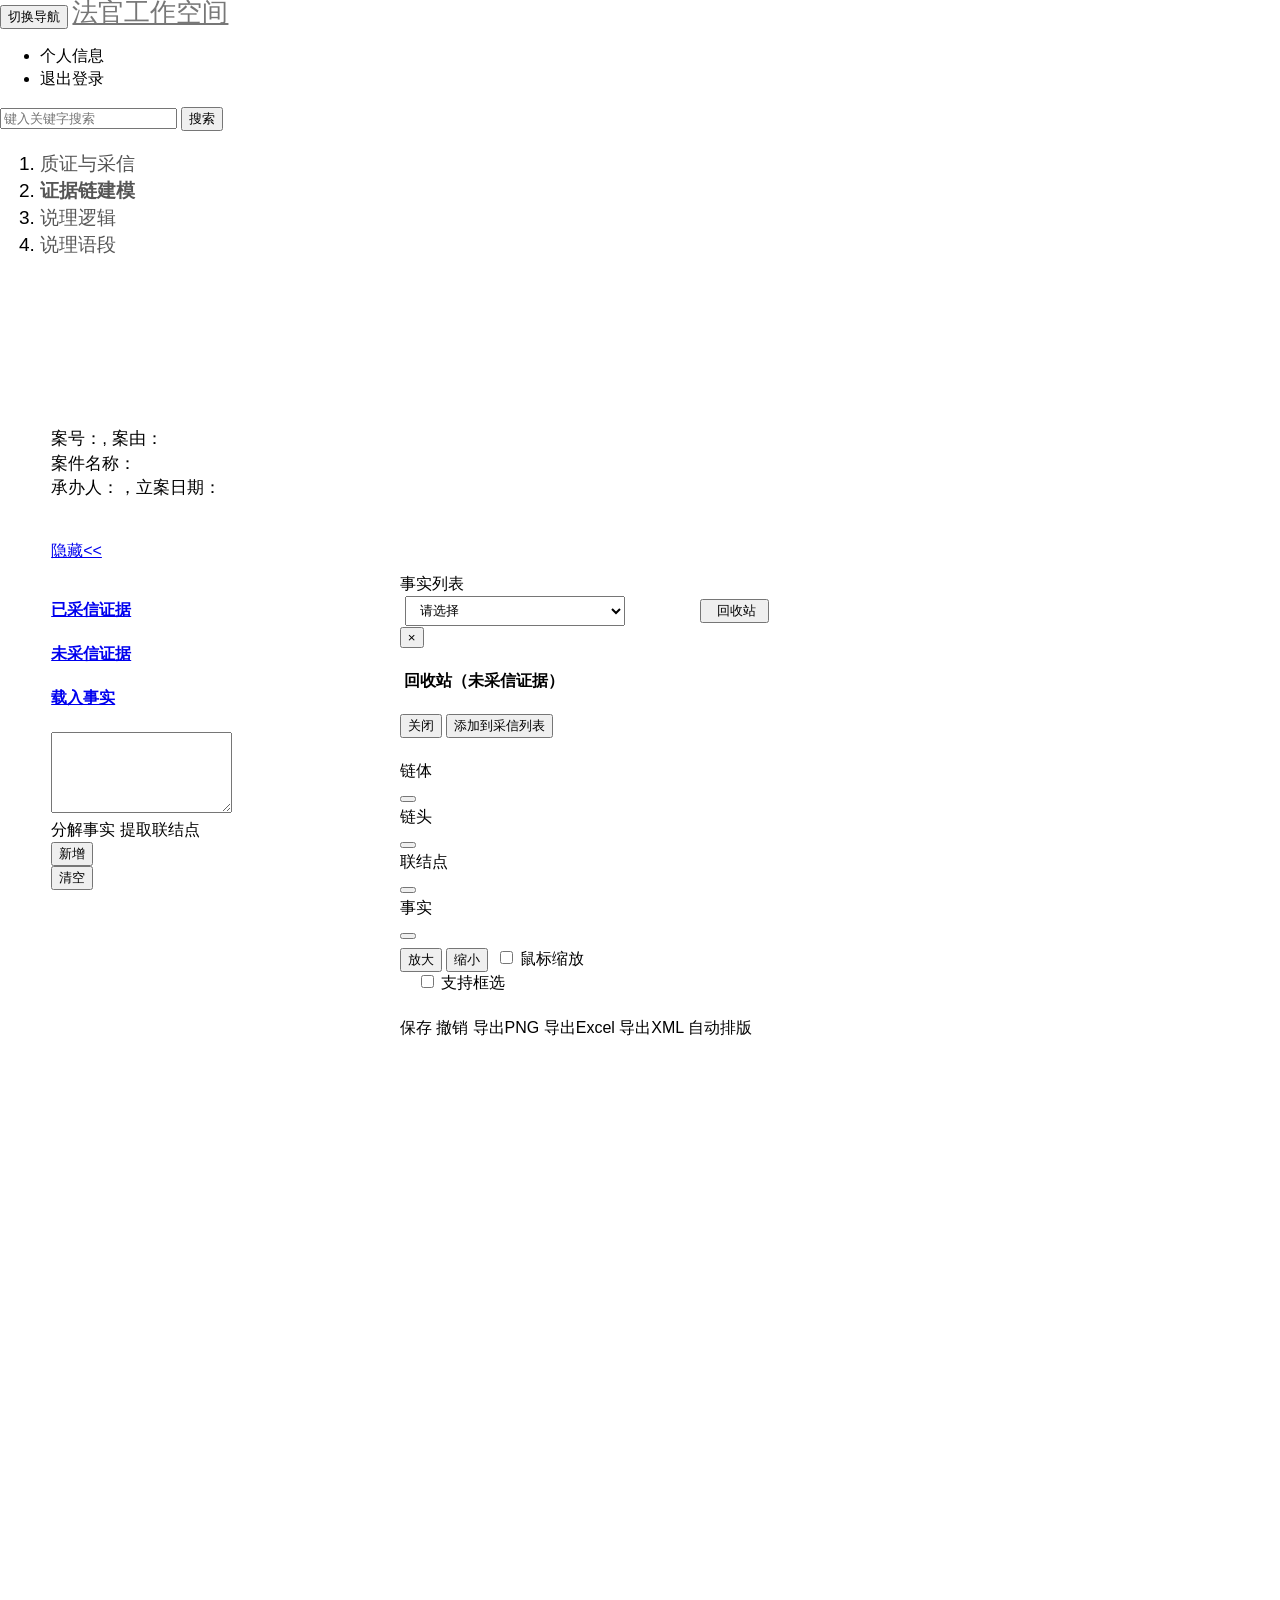
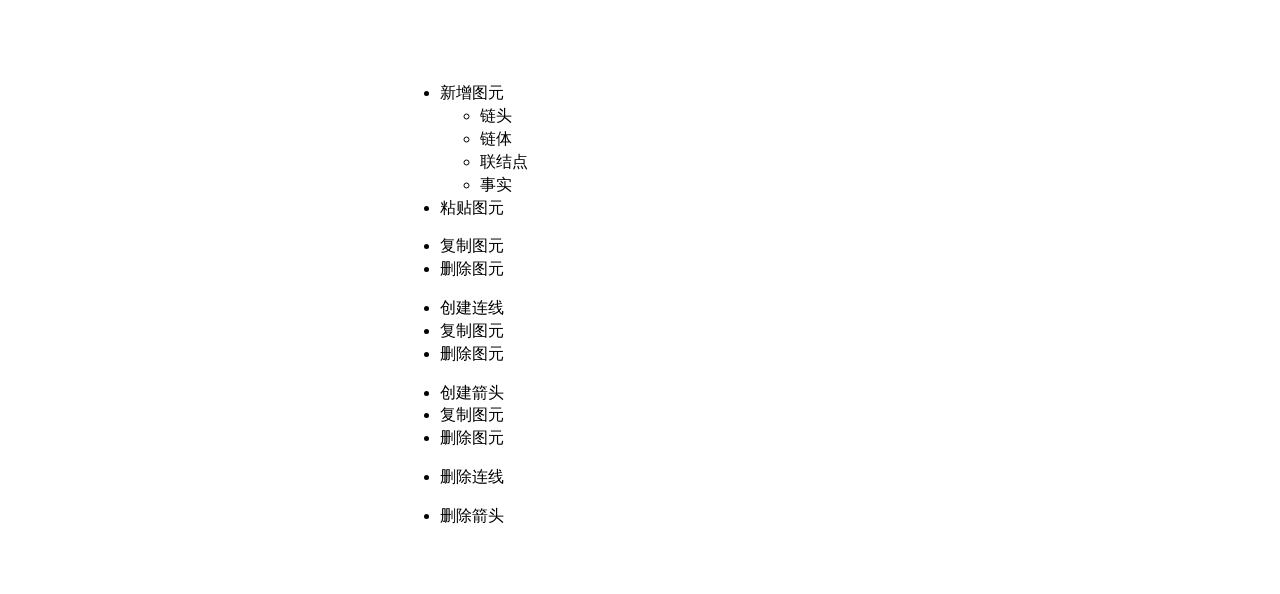
<file: target/classes/templates/model.html>
<!DOCTYPE html>
<html xmlns:th="http://www.thymeleaf.org">
<head>
    <meta http-equiv="Content-Type" content="text/html; charset=UTF-8" />
    <title>查看证据链关系图 - 文书可视化工具集</title>

    <link rel="stylesheet" th:href="@{css/bootstrap.css}"/>
    <link rel="stylesheet" th:href="@{css/font-awesome.css}"/>
    <link rel="stylesheet" th:href="@{css/index.css}"/>
    <link rel="stylesheet" th:href="@{css/loading.css}" />
    <link rel="stylesheet" th:href="@{css/common.css}"/>
    <link rel="stylesheet" th:href="@{css/custom.css}" />

    <script th:src="@{js/ref/jquery-3.2.1.min.js}"></script>
    <script th:src="@{js/ref/jquery-ui.js}"></script>
    <script th:src="@{js/ref/jquerysession.js}"></script>
    <script th:src="@{js/ref/bootstrap.js}"></script>
    <script th:src="@{js/ref/jtopo-0.4.8-min.js}"></script>
    <script th:src="@{js/loading.js}"></script>
    <script th:src="@{js/mytopo.js}"></script>
    <script th:src="@{js/evidence.js}"></script>

    <!--[if gte IE 9]>
    <script th:src="@{js/ref/jquery-1.11.1.min.js}"></script>
    <script th:src="@{js/ref/html5shiv.min.js}"></script>
    <script th:src="@{js/ref/respond.min.js}"></script>
    <script th:src="@{js/ref/selectivizr-min.js}"></script>

    <![endif]-->
    <!--[if lt IE 9]>
    <script>window.location.href='upgrade-browser.html';</script>
    <![endif]-->

    <script th:inline="javascript">
        /*<![CDATA[*/
        if($.session.get('username')==null){
            window.location.href="/login";
        }else if($.session.get('cid')==null){
            window.location.href="/manage";
        }
        /*]]>*/
    </script>

    <style>
        body{
            margin: 0;
            padding: 0;
            line-height: 1.42857143;
            font-family: "Microsoft YaHei", "微软雅黑", "Lantinghei SC", "Open Sans", Arial, "Hiragino Sans GB", "STHeiti", "WenQuanYi Micro Hei", SimSun, sans-serif;
        }
        ol, li, nav, section{
            outline: none;
            transition: all 0.30s ease-in-out;
            -webkit-transition: all 0.30s ease-in-out;
            -moz-transition: all 0.30s ease-in-out;
            -o-transition: all 0.30s ease-in-out;
            -ms-transition: all 0.30s ease-in-out;
        }
        .navbar>.container-fluid .navbar-brand {
            font-family: TaurusNormal;
            font-size: 26px;
            line-height: 26px;
            color: #777;
            margin-left: 0;
        }
        .breadcrumb a{
            color: #555;
            cursor: pointer;
            text-decoration: none;
        }
        .breadcrumb a:hover {
            color: #3399CC;
            text-decoration: none;
        }
        /*.breadcrumb li {*/
            /*font-size: 19px;*/
        /*}*/
        strong {
            font-weight: bold;
        }
        .container-fluid{
            padding-right: 0;
            padding-left: 0;
            margin-right: 0;
            margin-left: 0;
        }
    </style>

</head>
<body class="user-select">
<section class="container-fluid">
    <div class="row">
        <nav class="navbar navbar-default navbar-fixed-top">
            <div class="container-fluid">
                <div class="navbar-header">
                    <button type="button" class="navbar-toggle collapsed" data-toggle="collapse" data-target="#bs-example-navbar-collapse-1" aria-expanded="false">
                        <span class="sr-only">切换导航</span> <span class="icon-bar"></span> <span class="icon-bar"></span> <span class="icon-bar"></span> </button>
                    <a class="navbar-brand" href="/manage" style="left: 0;">法官工作空间</a> </div>
                <div class="collapse navbar-collapse" id="bs-example-navbar-collapse-1">
                    <ul class="nav navbar-nav navbar-right">
                        <li class="menu-label"><a id="userLabel" title="查看或修改个人信息" data-toggle="modal" data-target="#seeUserInfo">个人信息</a></li>
                        <li><a id='exist_click'>退出登录</a></li>
                    </ul>
                    <form action="" method="post" class="navbar-form navbar-right" role="search">
                        <div class="input-group">
                            <input type="text" class="form-control" autocomplete="off" placeholder="键入关键字搜索" maxlength="15">
                            <span class="input-group-btn">
                            <button class="btn btn-default" type="submit">搜索</button>
                            </span> </div>
                    </form>
                </div>
            </div>
            <ol class="breadcrumb" style="font-size: 19px;">
                <li>
                    <a href="/upload">质证与采信</a>
                </li>
                <li><strong>
                    <a class="active" href="/model">证据链建模</a></strong>
                </li>
                <li >
                    <a href="/logic-new">说理逻辑</a>
                </li>
                <li >
                    <a href="text.html">说理语段</a>
                </li>

            </ol>
        </nav>
    </div>

    <div class="row" style="background: white;padding-top: 150px;padding-left: 4%">
        <div style="font-size: 17px;">
            <div>案号：<span id="caseNum"></span>, 案由：<span id="caseBrief"></span></div>
            <div>案件名称：<span id="caseName"></span></div>
            <div>承办人：<span id="underTaker"></span>，立案日期：<span id="caseDate"></span></div>
        </div>

        <div id="mainPanel" style="margin-top: 40px;">
            <a id="list_hide" style="font-size: 16px;" href="#">隐藏<<</a><br/>
            <div style="display: inline-block;width: 28%;min-height: 300px;vertical-align: top;margin-top:15px;" id="list_div">

                <div class="panel panel-default">
                    <div class="panel-heading">
                        <h4 class="panel-title" style="font-size: 16px;">
                            <a data-toggle="collapse" href="#adoption">
                                已采信证据
                            </a>
                        </h4>
                    </div>


                    <div id="adoption" class="panel-collapse collapse in">
                        <div class="panel-body" style="padding: 0;">
                        </div>
                    </div>
                </div>

                <div class="panel panel-default">
                    <div class="panel-heading">
                        <h4 class="panel-title" style="font-size: 16px;">
                            <a data-toggle="collapse" href="#rejection">
                                未采信证据
                            </a>
                        </h4>
                    </div>


                    <div id="rejection" class="panel-collapse collapse in">
                        <div class="panel-body" style="padding: 0;">
                        </div>
                    </div>
                </div>

                <div class="panel panel-default">
                    <div class="panel-heading">
                        <h4 class="panel-title" style="font-size: 16px;">
                            <a data-toggle="collapse" href="#importFacts">
                                载入事实
                            </a>
                        </h4>
                    </div>


                    <div id="importFacts" class="panel-collapse collapse in">
                        <div class="panel-body" style="padding: 0;">
                            <textarea id="factArea" class="form-control" rows="5"></textarea>
                            <br/>

                            <div class="btn-toolbar operation" role="toolbar">
                                <div class="btn-group" role="group">
                                    <a class="btn btn-default" onClick="splitFacts()">分解事实</a>
                                    <a class="btn btn-default" onClick="getJoints()">提取联结点</a>
                                </div>
                                <div class="btn-group" role="group">
                                    <button type="submit" class="btn btn-default" data-toggle="tooltip" data-placement="bottom" title="" name="checkbox_delete" onclick="addFactElmt()">新增</button>
                                </div>
                                <div class="btn-group" role="group">
                                    <button type="submit" class="btn btn-default" data-toggle="tooltip" data-placement="bottom" title="" name="checkbox_delete" onclick="clearFactDiv()">清空</button>
                                </div>
                                <!--<div class="btn-group" role="group">-->
                                    <!--<button type="submit" class="btn btn-default" data-toggle="tooltip" data-placement="bottom" title="" name="checkbox_delete" onclick="exportToModel()">导出图元</button>-->
                                <!--</div>-->
                            </div>

                            <div id="factListDiv">
                                <br>
                                <br>
                                <br>

                            </div>
                        </div>
                    </div>
                </div>
            </div>

            <div style="display: inline-block;width: 70%;min-height: 300px;vertical-align: top;margin-top:10px;padding-bottom: 50px;" id="graph_div">
                <div class="page-content container10" style="top:0;">
                    <div class="row">
                        <!--&lt;!&ndash;文件选择框以及文件相关操作面板&ndash;&gt;-->
                        <!--<section class="file-wrapper col-md-12">-->
                        <!--<input id="file-choose-btn" type="file">-->
                        <!--</section>-->

                        <div style="width:80%;">
                            <div style="width:40%;display: inline-block;">
                                <label for="factSelector" >事实列表</label>
                                <!--<input class="form-control" id="body-evidenceType"/>-->
                                <select class="form-control" id="factSelector" title="选中可定位图中位置" style="display:inline-block;width: 80%;height:30px;margin-left: 2%;padding: 2px 10px;">
                                    <option value='-1'>请选择</option>
                                </select>
                            </div>
                            <button class="btn btn-primary" style="display: inline-block;margin-left:3%;width: 10%;" data-toggle="modal" data-target="#recycleBin">
                                <i class="fa fa-trash-o"></i>&nbsp;回收站</button>

                            <div class="modal fade" tabindex="-1" role="dialog" id="recycleBin">
                                <div class="modal-dialog" role="document">
                                    <div class="modal-content">
                                        <div class="modal-header">
                                            <button type="button" class="close" data-dismiss="modal" aria-label="Close"><span aria-hidden="true">&times;</span></button>
                                            <h4 class="modal-title"><i class="fa fa-trash"></i>&nbsp;回收站（未采信证据）</h4>
                                        </div>
                                        <div class="modal-body" id="recycleBin_body">
                                        </div>
                                        <div class="modal-footer">
                                            <button type="button" class="btn btn-default" data-dismiss="modal">关闭</button>
                                            <button type="button" class="btn btn-primary" id="addToAcceptance">添加到采信列表</button>
                                        </div>
                                    </div><!-- /.modal-content -->
                                </div><!-- /.modal-dialog -->
                            </div><!-- /.modal -->
                        </div>

                        <div>
                            <!--图元面板-->
                            <section class="graph-primitive-wrapper col-md-6" style="margin-top: 22px;padding-left: 0;">
                                <div id='draggableDiv' class="ui-widget-content" style="z-index: 1000;position: absolute;">
                                </div>

                                <div class = 'btn-group' style="margin-left: 0;">
                                    <div id="add-body-btn" class="btn-primary btn-sm btn" title="证据链体是指证据链节中, 除证据链头之外的证据链节的主体部分。   拖拽此按钮或者使用快捷键  b">
                                        <i class="fa  fa-sticky-note-o" aria-hidden="true"></i> 链体</div>
                                    <button id="add-body-btn-toggle" class="btn-default btn-sm btn toggle" data-toggle="toggle" title="按下快速绘图按钮，可连续绘制">
                                        <i class="fa fa-bolt" aria-hidden="true"></i>
                                    </button>
                                </div>

                                <div class = 'btn-group' >
                                    <div id="add-header-btn" class="btn-primary btn-sm btn"
                                         title="证据链头是两个相互印证的证据链节中一证据被他证据相印证的部分。   拖拽此按钮">
                                        <i class="fa fa-circle-o" aria-hidden="true"></i> 链头
                                    </div>
                                    <button id="add-header-btn-toggle" class="btn-default btn-sm btn toggle" data-toggle="toggle" title="按下快速绘图按钮，可连续绘制">
                                        <i class="fa fa-bolt" aria-hidden="true"></i>
                                    </button>
                                </div>

                                <div class = 'btn-group'>
                                    <div id="add-joint-btn" class="btn-primary btn-sm btn"
                                         title="所谓证据联结点, 简而言之, 就是案件中作为证据链节表现形式的证据与证据之间相互印证的地方。  拖拽此按钮">
                                        <i class="fa fa-chain" aria-hidden="true"></i> 联结点
                                    </div>
                                    <button id="add-joint-btn-toggle" class="btn-default btn-sm btn toggle" data-toggle="toggle" title="按下快速绘图按钮，可连续绘制">
                                        <i class="fa fa-bolt" aria-hidden="true"></i>
                                    </button>
                                </div>

                                <div class = 'btn-group'>
                                    <div id="add-fact-btn" class="btn-primary btn-sm btn"
                                         title="拖拽此按钮">
                                        <i class="fa fa-square-o" aria-hidden="true"></i> 事实
                                    </div>
                                    <button id="add-fact-btn-toggle" class="btn-default btn-sm btn toggle" data-toggle="toggle" title="按下快速绘图按钮，可连续绘制">
                                        <i class="fa fa-bolt" aria-hidden="true"></i>
                                    </button>
                                </div>

                                <div class = 'btn-group'>
                                    <button id="zoomOut-btn" class="btn-default btn-sm btn">放大</button>
                                    <button id="zoomIn-btn" class="btn-default btn-sm btn">缩小</button>
                                    <div class="checkbox" style="display: inline-block;margin: 5px 0 0 3px;">
                                        <label>
                                            <input type="checkbox" id="zoomSelection"> 鼠标缩放
                                        </label>
                                    </div>
                                </div>

                                <div class = 'btn-group' style="margin-left: 2%;">
                                    <input class="mui-switch" type="checkbox" id="boxSelection">
                                    <span style="vertical-align:bottom;font-size: 16px;">支持框选</span>
                                </div>
                            </section>

                            <!--绘图相关操作面板-->
                            <section class="graph-tools-wrapper col-md-6" style="margin-top: 22px;">
                                <a id="save-btn" class="btn btn-primary btn-sm">保存</a>
                                <a id="revoke-btn" class="btn btn-warning btn-sm">撤销</a>
                                <a id="saveImg-btn" class="btn btn-info btn-sm">导出PNG</a>
                                <a id="saveExcel-btn" class="btn btn-success btn-sm"
                                   title="此操作会先保存">导出Excel</a>
                                <a id="saveXML-btn" class="btn btn-warning btn-sm">导出XML</a>
                                <!--<a id="print-btn" class="btn btn-info btn-sm">打印此图</a>-->
                                <a id="layout-btn" class="btn btn-default btn-sm">自动排版</a>
                            </section>
                        </div>

                        <!--证据链集图-->
                        <!--startprint-->
                        <div class="graph-wrapper col-md-9 show-bar" style="margin-top: 20px;" id="canvasDiv">
                            <canvas id="canvas" width="3800" height="3800"></canvas>
                        </div>
                        <!--endprint-->

                        <ul id="stageMenu" class="dropdown-menu menu_graph">
                            <li class="dropdown-submenu">
                                <a>新增图元</a>
                                <ul class="dropdown-menu">
                                    <li id="add-header-li"><a>链头</a></li>
                                    <li id="add-body-li"><a>链体</a></li>
                                    <li id="add-joint-li"><a>联结点</a></li>
                                    <li id="add-fact-li"><a>事实</a></li>
                                </ul>
                            </li>
                            <li id="paste-element-li"><a>粘贴图元</a></li>
                        </ul>

                        <ul id="nodeMenu" class="dropdown-menu menu_graph">
                            <li class="copy-element-li"><a>复制图元</a></li>
                            <li class="delete-element-li"><a>删除图元</a></li>
                        </ul>

                        <ul id="nodeMenu2" class="dropdown-menu menu_graph">
                            <li id="add-link-li"><a>创建连线</a></li>
                            <li class="copy-element-li"><a>复制图元</a></li>
                            <li class="delete-element-li"><a>删除图元</a></li>
                        </ul>

                        <ul id="nodeMenu3" class="dropdown-menu menu_graph">
                            <li id="add-arrow-li"><a>创建箭头</a></li>
                            <li class="copy-element-li"><a>复制图元</a></li>
                            <li class="delete-element-li"><a>删除图元</a></li>
                        </ul>

                        <ul id="linkMenu" class="dropdown-menu menu_graph">
                            <li id="delete-link-li"><a>删除连线</a></li>
                        </ul>

                        <ul id="arrowMenu" class="dropdown-menu menu_graph">
                            <li id="delete-arrow-li"><a>删除箭头</a></li>
                        </ul>

                        <!--图元信息面板-->
                        <section class="graph-info-wrapper col-md-3">

                            <div class="panel panel-default" id="body-panel" data-bid="" hidden>
                                <div class="panel-heading">
                                    <h4 class="panel-title">
                                        <a data-toggle="collapse" data-parent="#accordion"
                                           href="#collapseBody">
                                            链体
                                        </a>
                                    </h4>
                                </div>
                                <div id="collapseBody" class="panel-collapse collapse in">
                                    <div class="panel-body">
                                        <form id="bodyForm">
                                            <div class="form-group">
                                                <label for="body-name">证据名称</label>
                                                <input class="form-control" id="body-name"/>
                                            </div>

                                            <div class="form-group">
                                                <label for="body-evidenceType">证据类型</label>
                                                <!--<input class="form-control" id="body-evidenceType"/>-->
                                                <select class="form-control" id="body-evidenceType">
                                                    <option value ="0">证人证言</option>
                                                    <option value ="1">被告人供述和辩解</option>
                                                    <option value="2">书证</option>
                                                    <option value="3">鉴定结论</option>
                                                    <option value="4">勘验、检查笔录</option>
                                                    <option value="5">其他</option>
                                                </select>
                                            </div>

                                            <div class="form-group">
                                                <label for="body-committer">提交人</label>
                                                <input class="form-control" id="body-committer"/>
                                            </div>

                                            <div class="form-group">
                                                <label for="body-evidenceReason">质证理由</label>
                                                <input class="form-control" id="body-evidenceReason"/>
                                            </div>

                                            <div class="form-group">
                                                <label for="body-evidenceConclusion">质证结论</label>
                                                <select class="form-control" id="body-evidenceConclusion">
                                                    <option value ="0">不采信</option>
                                                    <option value ="1">采信</option>
                                                </select>
                                            </div>


                                            <div class="form-group">
                                                <label for="body-content">证据明细</label>
                                                <textarea class="form-control" rows="5" id="body-content"></textarea>
                                            </div>

                                        </form>

                                        <div class="pull-right">
                                            <button id="body-save-btn" class="btn btn-success btn-sm">保存</button>
                                            <button id="body-reset-btn" class="btn btn-warning btn-sm">重置</button>
                                            <button id="body-del-btn" class="btn btn-danger btn-sm">删除图元</button>
                                        </div>

                                    </div>
                                </div>
                            </div>

                            <div class="panel panel-default" id="head-panel" data-hid="" hidden>
                                <div class="panel-heading">
                                    <h4 class="panel-title">
                                        <a data-toggle="collapse" data-parent="#accordion"
                                           href="#collapseHead">
                                            链头
                                        </a>
                                    </h4>
                                </div>
                                <div id="collapseHead" class="panel-collapse collapse in">
                                    <div class="panel-body">
                                        <form id="headForm">
                                            <div class="form-group">
                                                <label for="head-name">链头名称</label>
                                                <input class="form-control" id="head-name"/>
                                            </div>

                                            <div class="form-group">
                                                <label for="head-keySentence">关键文本</label>
                                                <input class="form-control" id="head-keySentence"/>
                                            </div>

                                            <div class="form-group">
                                                <label for="head-content">链头内容</label>
                                                <textarea class="form-control" rows="5" id="head-content"></textarea>
                                            </div>

                                        </form>

                                        <div class="pull-right">
                                            <button id="head-save-btn" class="btn btn-success btn-sm">保存</button>
                                            <button id="head-reset-btn" class="btn btn-warning btn-sm">重置</button>
                                            <button id="head-del-btn" class="btn btn-danger btn-sm">删除图元</button>
                                        </div>
                                    </div>
                                </div>
                            </div>

                            <div class="panel panel-default" id="arrow-panel" data-aid="" hidden>
                                <div class="panel-heading">
                                    <h4 class="panel-title">
                                        <a data-toggle="collapse" data-parent="#accordion"
                                           href="#collapseArrow">
                                            箭头
                                        </a>
                                    </h4>
                                </div>
                                <div id="collapseArrow" class="panel-collapse collapse in">
                                    <div class="panel-body">
                                        <form id="arrowForm">
                                            <div class="form-group">
                                                <label for="arrow-name">箭头标题</label>
                                                <input class="form-control" id="arrow-name"/>
                                            </div>

                                            <div class="form-group">
                                                <label for="arrow-content">箭头简介</label>
                                                <input class="form-control" id="arrow-content"/>
                                            </div>
                                        </form>

                                        <div class="pull-right">
                                            <button id="arrow-save-btn" class="btn btn-success btn-sm">保存</button>
                                            <button id="arrow-reset-btn" class="btn btn-warning btn-sm">重置</button>
                                            <button id="arrow-del-btn" class="btn btn-danger btn-sm">删除图元</button>
                                        </div>

                                    </div>
                                </div>
                            </div>

                            <div class="panel panel-default" id="joint-panel" data-jid="" hidden>
                                <div class="panel-heading">
                                    <h4 class="panel-title">
                                        <a data-toggle="collapse" data-parent="#accordion"
                                           href="#collapseJoint">
                                            联结点
                                        </a>
                                    </h4>
                                </div>
                                <div id="collapseJoint" class="panel-collapse collapse in">
                                    <div class="panel-body">
                                        <form id="jointForm">
                                            <div class="form-group">
                                                <label for="joint-name">联结点名称</label>
                                                <input class="form-control" id="joint-name"/>
                                            </div>

                                            <div class="form-group">
                                                <label for="joint-content">联结点内容</label>
                                                <input class="form-control" id="joint-content"/>
                                            </div>
                                        </form>

                                        <div class="pull-right">
                                            <button id="joint-save-btn" class="btn btn-success btn-sm">保存</button>
                                            <button id="joint-reset-btn" class="btn btn-warning btn-sm">重置</button>
                                            <button id="joint-del-btn" class="btn btn-danger btn-sm">删除图元</button>
                                        </div>

                                    </div>
                                </div>
                            </div>

                            <div class="panel panel-default" id="fact-panel" data-jid="" hidden>
                                <div class="panel-heading">
                                    <h4 class="panel-title">
                                        <a data-toggle="collapse" data-parent="#accordion"
                                           href="#collapseJoint">
                                            事实
                                        </a>
                                    </h4>
                                </div>
                                <div id="collapseFact" class="panel-collapse collapse in">
                                    <div class="panel-body">
                                        <form id="factForm">
                                            <div class="form-group">
                                                <label for="fact-name">事实名称</label>
                                                <input class="form-control" id="fact-name"/>
                                            </div>

                                            <div class="form-group">
                                                <label for="fact-content">事实内容</label>
                                                <textarea class="form-control" rows="5" id="fact-content"></textarea>
                                            </div>
                                        </form>

                                        <div class="pull-right">
                                            <button id="fact-save-btn" class="btn btn-success btn-sm">保存</button>
                                            <button id="fact-reset-btn" class="btn btn-warning btn-sm">重置</button>
                                            <button id="fact-del-btn" class="btn btn-danger btn-sm">删除图元</button>
                                        </div>

                                    </div>
                                </div>
                            </div>
                        </section>
                    </div>

                </div>
            </div>

        </div>
    </div>
</section>


</body>

<script th:inline="javascript">
    /*<![CDATA[*/
    var username = $.session.get('username');
    $('#userLabel').text(username);
    var cid = $.session.get('cid');

    $('#exist_click').click(function () {
        if(confirm('是否确认退出？'))
        {
            $.session.remove('username');
            window.location.href = '/login';
        }
    });

    $(function(){
        $("#list_hide").click(
            function(){

                if($("#list_div").width()=="0"){
                    $("#list_div").animate({ opacity: "1",width: "28%"}, { duration: 800});
                    $("#graph_div").animate({ width: "70%"}, { duration: 800});
                    $("#list_hide").html("隐藏<<");
                }else{
                    $("#list_div").animate({  opacity: "0",width: "0"}, { duration: 800});
                    $("#graph_div").animate({ width: "98%"}, { duration: 800});
                    $("#list_hide").html("显示>>");
                }
            });
    });

    function notify(tip) {
        var $this = $("body");
        return $this.each(function(){
            if($(".cpt-loading-mask[data-name='loading']").length > 0){
                // console.error('loading mask cant has same date-name('+opt.name+'), you cant set "date-name" prop when you create it');
                return
            }

            var smallLoadingMargin = '-6px';

            //悬浮层
            var cpt_loading_mask = $('<div class="cpt-loading-mask animated row" data-name="loading"></div>').css({
                // 'z-index':999,
                'position':'fixed',
                'bottom':'-44px',
                'left':0,
                'top':'auto',
                'width':'100%',
                'height':'44px',
                'background':'#3498db',
                'color':'#FFF',
                'line-height':'44px',
                'vertical-align':'middle',
                'font-size':'16px',
                'transition':'background .2s linear',
                '-webkit-transition':'background .2s linear',
                'opacity':0
            });

            //中间的显示层
            var div_loading = $('<div class="div-loading" style="left: 80px;top: 20px"></div>').css({
                'background':'transparent',
                'height':44,
                'padding':5
            }).appendTo(cpt_loading_mask);

            //loading标题
            var loading_title = $('<p style="display: inline-block;margin-left: 15px" id="load_info"></p>').html(tip).appendTo(div_loading);

            //loading转动的小圆球
            var loading = $('<div class="loading origin" style="width: 15px;height: 15px;margin-top: 5px;margin-left: 20px;" id="rotate_circle"></div>').appendTo(div_loading);

            var loadingOrigin = $('<div class="div-loadingOrigin"><span></span></div><div class="div-loadingOrigin"><span></span></div><div class="div_loadingOrigin"><span></span></div><div class="div_loadingOrigin"><span></span></div><div class="div_loadingOrigin"><span></span></div>').appendTo(loading);
            loadingOrigin.children().css({
                "margin-top":smallLoadingMargin,
                "margin-left":smallLoadingMargin,
                "width":3,
                "height":3,
                "background":'#fefefe'
            });

            //关闭事件冒泡  和默认的事件
            cpt_loading_mask.on('touchstart touchend touchmove click',function(e){
                e.stopPropagation();
                e.preventDefault();
            });
            cpt_loading_mask.appendTo(this);
            cpt_loading_mask.animate({
                bottom: 0,
                opacity:1
            }, 1000);
        });
    }

    function removeNotify(tip){
        var cpt = $(".cpt-loading-mask[data-name='loading']");
        cpt.css({
            'background':'#2ecc71'
        });
        $('#rotate_circle').html("<span><i class='fa fa-check'></i></span>");
        $('#load_info').html(tip);
        cpt.animate({
            bottom: "-44px",
            opacity:0
        }, 900, "", function() {
            $(this).remove()
        });
    }
    /*]]>*/
</script>
</html>
</file>
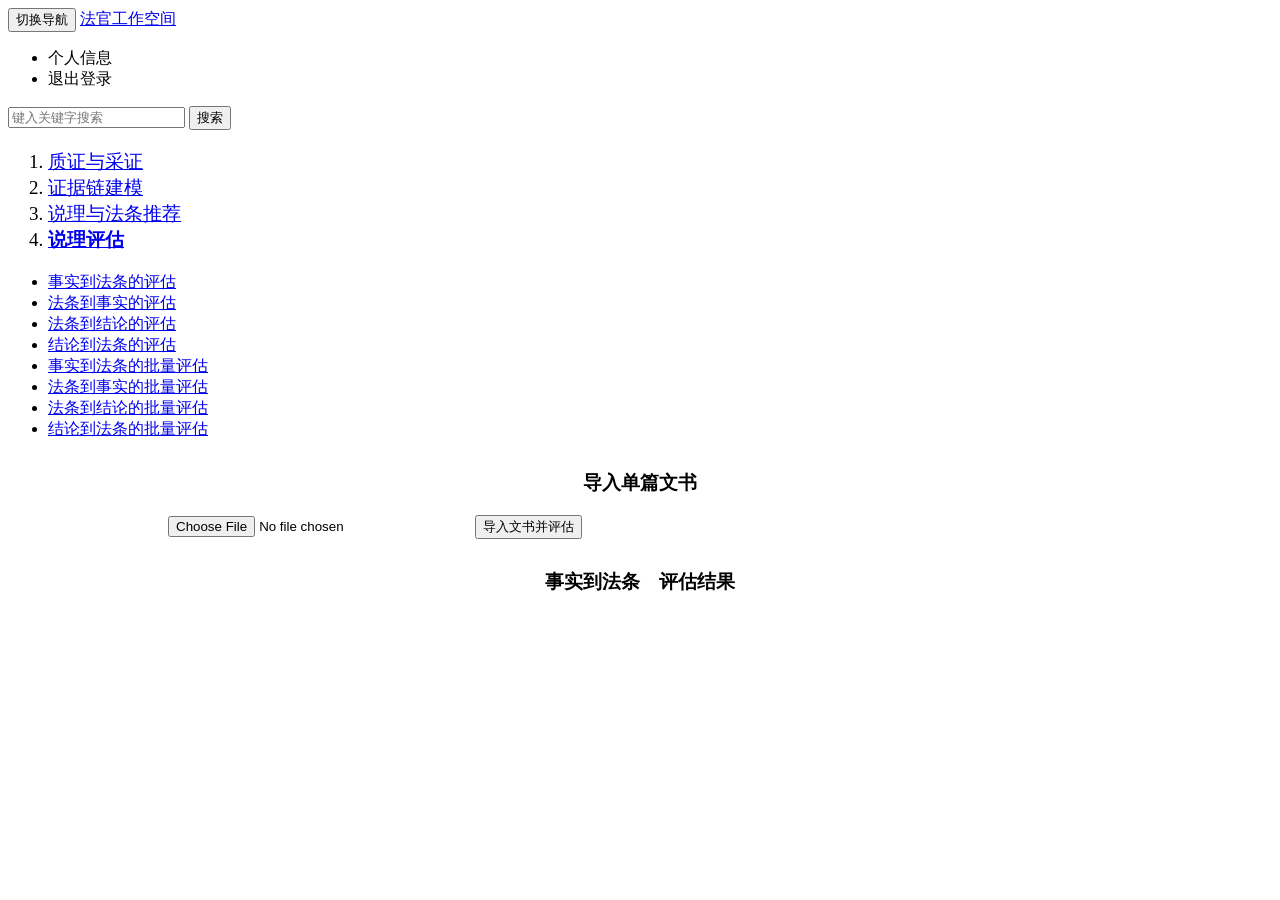
<file: target/classes/templates/reason-evaluate.html>
<!DOCTYPE html>
<html xmlns:th="http://www.thymeleaf.org">
<head>
    <meta charset="UTF-8">
    <title>案件裁定- 文书可视化工具集</title>
    <script>isPageNew = true;</script>

    <link rel="stylesheet" th:href="@{css/bootstrap.css}"/>
    <link rel="stylesheet" th:href="@{css/style.css}"/>
    <link rel="stylesheet" th:href="@{css/font-awesome.css}"/>
    <link rel="stylesheet" th:href="@{css/index.css}"/>
    <link rel="stylesheet" th:href="@{css/common.css}"/>
    <link rel="stylesheet" th:href="@{css/custom.css}"/>
    <!-- <link rel="stylesheet" th:href="@{css/evaluate.css}"/> -->

    <script th:src="@{js/ref/jquery-3.2.1.min.js}"></script>
    <script th:src="@{js/ref/jquery-ui.js}"></script>
    <script th:src="@{js/ref/bootstrap.js}"></script>
    <script th:src="@{js/ref/jtopo-0.4.8-min.js}"></script>
</head>

<body style="background-color: white">
<section class="container-fluid">
    <div class="row">
        <nav class="navbar navbar-default navbar-fixed-top">
            <div class="container-fluid">
                <div class="navbar-header">
                    <button type="button" class="navbar-toggle collapsed" data-toggle="collapse"
                            data-target="#bs-example-navbar-collapse-1" aria-expanded="false">
                        <span class="sr-only">切换导航</span> <span class="icon-bar"></span> <span class="icon-bar"></span>
                        <span class="icon-bar"></span></button>
                    <a class="navbar-brand" href="manage.html">法官工作空间</a></div>
                <div class="collapse navbar-collapse" id="bs-example-navbar-collapse-1">
                    <ul class="nav navbar-nav navbar-right">
                        <li class="menu-label"><a id="userLabel" title="查看或修改个人信息" data-toggle="modal"
                                                  data-target="#seeUserInfo">个人信息</a></li>
                        <li><a id='exist_click'>退出登录</a></li>
                    </ul>
                    <form action="" method="post" class="navbar-form navbar-right" role="search">
                        <div class="input-group">
                            <input type="text" class="form-control" autocomplete="off" placeholder="键入关键字搜索"
                                   maxlength="15">
                            <span class="input-group-btn">
                            <button class="btn btn-default" type="submit">搜索</button>
                            </span></div>
                    </form>
                </div>
            </div>
            <ol class="breadcrumb" style="font-size: 19px">
                <li>
                    <a href="/upload">质证与采证</a>
                </li>
                <li>
                    <a href="/model">证据链建模</a>
                </li>
                <li>
                    <a href="/logic-new">说理与法条推荐</a>
                </li>
                <li>
                    <strong><a class="active" href="#">说理评估</a></strong>
                </li>
            </ol>
        </nav>
    </div>

    <div class="page-content container12"  style="margin-top: 10px">
        <ul class="nav nav-pills">
            <li class="active"><a href="#" onclick="evaluateFactWithLaw()">事实到法条的评估</a></li>
            <li><a href="#" onclick="evaluateLawWithFact()">法条到事实的评估</a></li>
            <li><a href="#" onclick="evaluateLawWithJudgement()">法条到结论的评估</a></li>
            <li><a href="#" onclick="evaluateJudgementWithLaw()">结论到法条的评估</a></li>
            <li><a href="#" onclick="bundleEvaluateFactWithLaw()">事实到法条的批量评估</a></li>
            <li><a href="#" onclick="bundleEvaluateLawWithFact()">法条到事实的批量评估</a></li>
            <li><a href="#" onclick="bundleEvaluateLawWithJudgement()">法条到结论的批量评估</a></li>
            <li><a href="#"  onclick="bundleEvaluateJudgementWithLaw()">结论到法条的批量评估</a></li>
        </ul>
    </div>

    <div class="page-content container8"  style="margin-top: 30px">
        <div class="col-md-8  col-md-offset-2">
            <div class="col-md-12">
                <div class="panel panel-default">
                    <div class="panel-heading">
                        <div style="text-align: center">
                            <h3 class="panel-title" id="upload-tip">导入单篇文书</h3>
                        </div>
                    </div>
                    <div class="panel-body">
                        <form class="form-inline" id="upload-form" enctype="multipart/form-data" method="post">
                            <input class="form-control" type="file" name="ws-file" id="ws-file" style="margin-left:160px;" >
                            <input class="form-control" type="button" onclick="uploadWS()" value="导入文书并评估" style="margin-left:50px;">
                        </form>
                        <div id="upload-result" style="width:60%; margin:20px auto;">
                        </div>
                    </div>
                </div>
            </div>
            <div class="col-md-12" style="margin-top: 30px;">
                <div class="panel panel-default">
                    <div class="panel-heading">
                        <div style="text-align: center">
                            <h3 class="panel-title" id="evaluate-type-heading"> 事实到法条&nbsp;&nbsp;&nbsp;&nbsp;评估结果</h3>
                        </div>
                    </div>
                    <div class="panel-body">
                        <div id="basic-info"></div>
                        <div id="evaluate-content"></div>
                    </div>
                </div>
            </div>
        </div>
    </div>
</section>

</body>

<script>
// 全局变量：评估类型
// 评估类型共有8种：f2l表示factToLaw，事实到法条; l2f表示lawToFact，法条到事实; l2j表示lawToJudgement，法条到结论；j2l表示judgementToLaw，结论到法条。
// 在这4种前面各加一个b，表示批量评估
var evaluateType = "f2l";
// 全局变量：上一次上传的文书文件类型
// 文件类型共有4种：null表示上一次没有上传文件，xml表示上次上传文件为XML类型的，rar表示上次上传文件为RAR类型的，zip表示上次上传文件为ZIP类型的
var lastUploadFileType = "null";
// 全局变量：单个文书的基本信息
var singleDocuBasicInfo = null;
// 全局变量：单个文书的评估结果信息
var singleDocuEvaluateResult = null;
// 全局变量：批量文书的评估结果信息
var bundleDocuEvaluateResult = null;

$(function(){
    $('.nav-pills li').click(function(e){
        e.preventDefault();
        $(this).addClass('active').siblings().removeClass('active');
    });
});

function evaluateFactWithLaw(){
    evaluateType = "f2l";
    document.getElementById("evaluate-type-heading").innerHTML = "事实到法条    评估结果";
    if(lastUploadFileType != "xml"){ //上一次没有上传文件或者上传的为RAR、ZIP文件，提示用户重新导入文件
        document.getElementById("upload-tip").innerHTML = "导入单篇文书";
        document.getElementById("upload-form").innerHTML = '<input class="form-control" type="file" name="ws-file" id="ws-file" style="margin-left:160px;">'+
            '<input class="form-control" type="button" onclick="uploadWS()" value="导入文书并评估" style="margin-left:50px;">';
        document.getElementById("upload-result").innerHTML =  "请导入需要分析的文书文件（XML格式）";
        document.getElementById("evaluate-content").innerHTML =  "";
    }
    else{ //上一次上传的文件为XML文件，对该文件进行“事实到法条”的评估
        document.getElementById("upload-result").innerHTML =  "";
        singleEvaluate();
    }
}

function evaluateLawWithFact(){
    evaluateType = "l2f";
    document.getElementById("evaluate-type-heading").innerHTML = "法条到事实    评估结果";
    if(lastUploadFileType != "xml"){ //上一次没有上传文件或者上传的为RAR、ZIP文件，提示用户重新导入文件
        document.getElementById("upload-tip").innerHTML = "导入单篇文书";
        document.getElementById("upload-form").innerHTML = '<input class="form-control" type="file" name="ws-file" id="ws-file" style="margin-left:160px;">'+
            '<input class="form-control" type="button" onclick="uploadWS()" value="导入文书并评估" style="margin-left:50px;">';
        document.getElementById("upload-result").innerHTML =  "请导入需要分析的文书文件（XML格式）";
        document.getElementById("evaluate-content").innerHTML =  "";
    }
    else{ //上一次上传的文件为XML文件，对该文件进行“法条到事实”的评估
        document.getElementById("upload-result").innerHTML =  "";
        singleEvaluate();
    }
}

function evaluateLawWithJudgement(){
    evaluateType = "l2j";
    document.getElementById("evaluate-type-heading").innerHTML = "法条到结论    评估结果";
    if(lastUploadFileType != "xml"){ //上一次没有上传文件或者上传的为RAR、ZIP文件，提示用户重新导入文件
        document.getElementById("upload-tip").innerHTML = "导入单篇文书";
        document.getElementById("upload-form").innerHTML = '<input class="form-control" type="file" name="ws-file" id="ws-file" style="margin-left:160px;">'+
            '<input class="form-control" type="button" onclick="uploadWS()" value="导入文书并评估" style="margin-left:50px;">';
        document.getElementById("upload-result").innerHTML =  "请导入需要分析的文书文件（XML格式）";
        document.getElementById("evaluate-content").innerHTML =  "";
    }
    else{ //上一次上传的文件为XML文件，对该文件进行“法条到结论”的评估
        document.getElementById("upload-result").innerHTML =  "";
        singleEvaluate();
    }
}

function evaluateJudgementWithLaw(){
    evaluateType = "j2l";
    document.getElementById("evaluate-type-heading").innerHTML = "结论到法条    评估结果";
    if(lastUploadFileType != "xml"){ //上一次没有上传文件或者上传的为RAR、ZIP文件，提示用户重新导入文件
        document.getElementById("upload-tip").innerHTML = "导入单篇文书";
        document.getElementById("upload-form").innerHTML = '<input class="form-control" type="file" name="ws-file" id="ws-file" style="margin-left:160px;">'+
            '<input class="form-control" type="button" onclick="uploadWS()" value="导入文书并评估" style="margin-left:50px;">';
        document.getElementById("upload-result").innerHTML =  "请导入需要分析的文书文件（XML格式）";
        document.getElementById("evaluate-content").innerHTML =  "";
    }
    else{ //上一次上传的文件为XML文件，对该文件进行“结论到法条”的评估
        document.getElementById("upload-result").innerHTML =  "";
        singleEvaluate();
    }
}

function bundleEvaluateFactWithLaw(){
    evaluateType = "bf2l";
    document.getElementById("evaluate-type-heading").innerHTML = "事实到法条    批量评估结果";
    document.getElementById("basic-info").innerHTML = ""; //清空“文书基本信息”的内容
    if(lastUploadFileType == "null" || lastUploadFileType == "xml"){ //上一次没有上传文件或者上传的为XML文件，提示用户重新导入文件
        document.getElementById("upload-tip").innerHTML = "导入文书集";
        document.getElementById("upload-form").innerHTML = '<input class="form-control" type="file" name="ws-file" id="ws-file" style="margin-left:160px;">'+
            '<input class="form-control" type="button" onclick="uploadWSRAROrZIP()" value="导入文书集并评估" style="margin-left:50px;">';
        document.getElementById("upload-result").innerHTML =  "请导入需要分析的文书集文件（ZIP格式或RAR格式）";
        document.getElementById("basic-info").innerHTML =  "";
        document.getElementById("evaluate-content").innerHTML =  "";
    }
    else{ //上一次上传的文件为ZIP或者RAR文件，对该文件进行“事实到法条”的批量评估
        document.getElementById("upload-result").innerHTML =  "";
        bundleEvaluate();
    }
}

function bundleEvaluateLawWithFact(){
    evaluateType = "bl2f";
    document.getElementById("evaluate-type-heading").innerHTML = "法条到事实    批量评估结果";
    document.getElementById("basic-info").innerHTML = ""; //清空“文书基本信息”的内容
    if(lastUploadFileType == "null" || lastUploadFileType == "xml"){ //上一次没有上传文件或者上传的为XML文件，提示用户重新导入文件
        document.getElementById("upload-tip").innerHTML = "导入文书集";
        document.getElementById("upload-form").innerHTML = '<input class="form-control" type="file" name="ws-file" id="ws-file" style="margin-left:160px;">'+
            '<input class="form-control" type="button" onclick="uploadWSRAROrZIP()" value="导入文书集并评估" style="margin-left:50px;">';
        document.getElementById("upload-result").innerHTML =  "请导入需要分析的文书集文件（ZIP格式或RAR格式）";
        document.getElementById("basic-info").innerHTML =  "";
        document.getElementById("evaluate-content").innerHTML =  "";
    }
    else{ //上一次上传的文件为ZIP或者RAR文件，对该文件进行“法条到事实”的批量评估
        document.getElementById("upload-result").innerHTML =  "";
        bundleEvaluate();
    }
}

function bundleEvaluateLawWithJudgement(){
    evaluateType = "bl2j";
    document.getElementById("evaluate-type-heading").innerHTML = "法条到结论    批量评估结果";
    document.getElementById("basic-info").innerHTML = ""; //清空“文书基本信息”的内容
    if(lastUploadFileType == "null" || lastUploadFileType == "xml"){ //上一次没有上传文件或者上传的为XML文件，提示用户重新导入文件
        document.getElementById("upload-tip").innerHTML = "导入文书集";
        document.getElementById("upload-form").innerHTML = '<input class="form-control" type="file" name="ws-file" id="ws-file" style="margin-left:160px;">'+
            '<input class="form-control" type="button" onclick="uploadWSRAROrZIP()" value="导入文书集并评估" style="margin-left:50px;">';
        document.getElementById("upload-result").innerHTML =  "请导入需要分析的文书集文件（ZIP格式或RAR格式）";
        document.getElementById("basic-info").innerHTML =  "";
        document.getElementById("evaluate-content").innerHTML =  "";
    }
    else{ //上一次上传的文件为ZIP或者RAR文件，对该文件进行“法条到结论”的批量评估
        document.getElementById("upload-result").innerHTML =  "";
        bundleEvaluate();
    }
}

function bundleEvaluateJudgementWithLaw(){
    evaluateType = "bj2l";
    document.getElementById("evaluate-type-heading").innerHTML = "结论到法条    批量评估结果";
    document.getElementById("basic-info").innerHTML = ""; //清空“文书基本信息”的内容
    if(lastUploadFileType == "null" || lastUploadFileType == "xml"){ //上一次没有上传文件或者上传的为XML文件，提示用户重新导入文件
        document.getElementById("upload-tip").innerHTML = "导入文书集";
        document.getElementById("upload-form").innerHTML = '<input class="form-control" type="file" name="ws-file" id="ws-file" style="margin-left:160px;">'+
            '<input class="form-control" type="button" onclick="uploadWSRAROrZIP()" value="导入文书集并评估" style="margin-left:50px;">';
        document.getElementById("upload-result").innerHTML =  "请导入需要分析的文书集文件（ZIP格式或RAR格式）";
        document.getElementById("basic-info").innerHTML =  "";
        document.getElementById("evaluate-content").innerHTML =  "";
    }
    else{ //上一次上传的文件为ZIP或者RAR文件，对该文件进行“结论到法条”的批量评估
        document.getElementById("upload-result").innerHTML =  "";
        bundleEvaluate();
    }
}

function uploadWS(){
    var formData = new FormData($( "#upload-form" )[0]);
    $.ajax({
        type: "POST",
        url: "/evaluate/uploadXML",
        data: formData,
        async: false,
        cache: false,
        contentType: false,
        processData: false,
        success: function (data) {
            if(data == "success"){
                lastUploadFileType = "xml"; //上一次上传的文件类型设为XML

                document.getElementById("upload-result").innerHTML = "<div class='alert alert-success'>导入文件成功，正在进行评估，请稍后......</div>";

                getSingleBasicInfo(); //获取文书中的基本信息，将结果更新到界面中
                singleEvaluate(); //解析文书内容并进行评估，将结果更新到界面中
            }
            else if(data == "type error") {
                document.getElementById("upload-result").innerHTML = "<div class='alert alert-danger'>仅支持XML格式的文件，请重新导入文件</div>";
            }
            else if(data == "empty file") {
                document.getElementById("upload-result").innerHTML =  "<div class='alert alert-danger'>文件不存在，请重新导入文件</div>";
            }
        },
        error: function () {
            document.getElementById("upload-result").innerHTML = "<div class='alert alert-danger'>导入失败，请重新导入文件</div>"
        }
    });
}

function uploadWSRAROrZIP(){
    var fileName = $("#ws-file").val();
    if(fileName.toLowerCase().substring(fileName.length-3, fileName.length) == "zip"){
        var formData = new FormData($( "#upload-form" )[0]);
        $.ajax({
            type: "POST",
            url: "/evaluate/uploadZIP",
            data: formData,
            async: false,
            cache: false,
            contentType: false,
            processData: false,
            success: function (data) {
                if(data == "success"){
                    lastUploadFileType = "zip"; //上一次上传的文件类型设为ZIP

                    document.getElementById("upload-result").innerHTML = "<div class='alert alert-success'>导入文件集成功，正在进行评估，请稍后......</div>";

                    bundleEvaluate(); //批量解析文书内容并进行评估，将结果更新到界面中
                }
                else if(data == "type error") {
                    document.getElementById("upload-result").innerHTML = "<div class='alert alert-danger'>仅支持RAR或ZIP格式的文件，请重新导入文件</div>";
                }
                else if(data == "empty file") {
                    document.getElementById("upload-result").innerHTML =  "<div class='alert alert-danger'>文件不存在，请重新导入文件</div>";
                }
            },
            error: function () {
                document.getElementById("upload-result").innerHTML = "<div class='alert alert-danger'>导入失败，请重新导入文件</div>"
            }
        });
    }
    else{
        var formData = new FormData($( "#upload-form" )[0]);
        $.ajax({
            type: "POST",
            url: "/evaluate/uploadRAR",
            data: formData,
            async: false,
            cache: false,
            contentType: false,
            processData: false,
            success: function (data) {
                if(data == "success"){
                    lastUploadFileType = "rar"; //上一次上传的文件类型设为RAR

                    document.getElementById("upload-result").innerHTML = "<div class='alert alert-success'>导入文件集成功，正在进行评估，请稍后......</div>";
                }
                else if(data == "type error") {
                    document.getElementById("upload-result").innerHTML = "<div class='alert alert-danger'>仅支持RAR或ZIP格式的文件，请重新导入文件</div>";
                }
                else if(data == "empty file") {
                    document.getElementById("upload-result").innerHTML =  "<div class='alert alert-danger'>文件不存在，请重新导入文件</div>";
                }
            },
            error: function () {
                document.getElementById("upload-result").innerHTML = "<div class='alert alert-danger'>导入失败，请重新导入文件</div>"
            }
        });
    }
}

function getSingleBasicInfo(){
    $.ajax({
        type: "GET",
        url: "/evaluate/getBasicInfo",
        async: false,
        dataType: 'json',
        success: function (data) {
            var dataObj = eval(data);

            singleDocuBasicInfo = "{'caseId':'"+dataObj.caseId+"', 'caseName':'"+dataObj.caseName+"', 'caseReason':'"+dataObj.caseReason+"', 'judgeName':'"+dataObj.judgeName+"', 'judgeTime':'"+dataObj.judgeTime+"'}"; //更改全局变量的值

            var insertText = "<div class='col-md-12' style='margin-top: 20px'>" +
                              "<label style='font-weight: bold'>案号：</label><span type='text' style='margin-left: 10px'>" + dataObj.caseId + "</span>" +
                              "<label style='font-weight: bold; margin-left: 30px;'>承办法官：</label><span type='text' style='margin-left: 10px'>" + dataObj.judgeName + "</span>" +
                              "<label style='font-weight: bold; margin-left: 30px;'>审判日期：</label><span type='text' style='margin-left: 10px'>" + dataObj.judgeTime + "</span></div>" +
                              "<div class='col-md-12' style='margin-top: 10px'><label style='font-weight: bold'>案件名称:</label><span type='text' style='margin-left: 10px'>" + dataObj.caseName + "</span></div>" +
                              "<div class='col-md-12' style='margin-top: 10px'><label style='font-weight: bold'>案由:</label><span type='text' style='margin-left: 10px'>" + dataObj.caseReason + "</span></div>";
            document.getElementById("basic-info").innerHTML = insertText;
        }
    });
}

function singleEvaluate(){
    $.ajax({
        type: "GET",
        url: "/evaluate/singleEvaluate",
        data: {"evaluate-type":evaluateType},
        async: false,
        dataType: 'json',
        success: function (data) {
            var dataObj = eval(data);

            singleDocuEvaluateResult = "["; //更改全局变量的值

            var insertText = "";
            if (evaluateType == "f2l") { //事实到法条
                insertText = "<div class='col-md-12' style='margin-top: 20px'><table class='table table-bordered'><thead><tr><th>序号</th><th>事实序号</th><th>事实文本</th><th>相关法条名称</th><th>相关法条正文</th><th>备注</th></tr></thead><tbody>";
                for (var i=0; i<dataObj.length; i++) {
                    singleDocuEvaluateResult += "{'col1':'"+(i+1)+"', 'col2':'"+dataObj[i].fojNo + "', 'col3':'"+dataObj[i].fojContent+"', 'col4':'"+dataObj[i].lawName+"', 'col5':'"+dataObj[i].lawContent+"', 'col6':'"+dataObj[i].relevancy+"'},";
                    insertText += "<tr><td>" + (i+1) + "</td><td>"+dataObj[i].fojNo + "</td><td>" + dataObj[i].fojContent + "</td><td>" + dataObj[i].lawName + "</td><td>" + dataObj[i].lawContent + "</td><td>" + dataObj[i].relevancy + "</td></tr>";
                }
            }
            else if (evaluateType == "l2f") { //法条到事实
                insertText = "<div class='col-md-12' style='margin-top: 20px'><table class='table table-bordered'><thead><tr><th>序号</th><th>法条名称</th><th>法条正文</th><th>相关事实序号</th><th>相关事实文本</th><th>备注</th></tr></thead><tbody>";
                for (var i=0; i<dataObj.length; i++) {
                    singleDocuEvaluateResult += "{'col1':'"+(i+1)+"', 'col2':'"+dataObj[i].lawName + "', 'col3':'"+dataObj[i].lawContent+"', 'col4':'"+dataObj[i].fojNo+"', 'col5':'"+dataObj[i].fojContent+"', 'col6':'"+dataObj[i].relevancy+"'},";
                    insertText += "<tr><td>" + (i+1) + "</td><td>" + dataObj[i].lawName + "</td><td>" + dataObj[i].lawContent + "</td><td>" + dataObj[i].fojNo + "</td><td>" + dataObj[i].fojContent + "</td><td>" + dataObj[i].relevancy + "</td></tr>";
                }
            }
            else if (evaluateType == "l2j") { //法条到结论
                insertText = "<div class='col-md-12' style='margin-top: 20px'><table class='table table-bordered'><thead><tr><th>序号</th><th>法条名称</th><th>法条正文</th><th>相关结论序号</th><th>相关结论文本</th><th>备注</th></tr></thead><tbody>";
                for (var i=0; i<dataObj.length; i++) {
                    singleDocuEvaluateResult += "{'col1':'"+(i+1)+"', 'col2':'"+dataObj[i].lawName + "', 'col3':'"+dataObj[i].lawContent+"', 'col4':'"+dataObj[i].fojNo+"', 'col5':'"+dataObj[i].fojContent+"', 'col6':'"+dataObj[i].relevancy+"'},";
                    insertText += "<tr><td>" + (i+1) + "</td><td>" + dataObj[i].lawName + "</td><td>" + dataObj[i].lawContent + "</td><td>" + dataObj[i].fojNo + "</td><td>" + dataObj[i].fojContent + "</td><td>" + dataObj[i].relevancy + "</td></tr>";
                }
            }
            else if (evaluateType == "j2l") { //结论到法条
                insertText = "<div class='col-md-12' style='margin-top: 20px'><table class='table table-bordered'><thead><tr><th>序号</th><th>结论序号</th><th>结论文本</th><th>相关法条名称</th><th>相关法条正文</th><th>备注</th></tr></thead><tbody>";
                for (var i=0; i<dataObj.length; i++) {
                    singleDocuEvaluateResult += "{'col1':'"+(i+1)+"', 'col2':'"+dataObj[i].fojNo + "', 'col3':'"+dataObj[i].fojContent+"', 'col4':'"+dataObj[i].lawName+"', 'col5':'"+dataObj[i].lawContent+"', 'col6':"+dataObj[i].relevancy+"'},";
                    insertText += "<tr><td>" + (i+1) + "</td><td>"+dataObj[i].fojNo + "</td><td>" + dataObj[i].fojContent + "</td><td>" + dataObj[i].lawName + "</td><td>" + dataObj[i].lawContent + "</td><td>" + dataObj[i].relevancy + "</td></tr>";
                }
            }

            singleDocuEvaluateResult = singleDocuEvaluateResult.substring(0, singleDocuEvaluateResult.length-1); //去除全局变量结尾的逗号
            singleDocuEvaluateResult += "]";

            insertText += "</tbody></table><div class='col-md-12' style='margin-top: 20px'><div class='col-md-2 col-md-offset-5'>"+
                          "<button type='button' class='btn btn-primary' onclick='exportSingleResult()'>导出结果<br/></button></div></div>";
            document.getElementById("evaluate-content").innerHTML = insertText;
        }
    });
}

function bundleEvaluate(){
    $.ajax({
        type: "GET",
        url: "/evaluate/bundleEvaluate",
        data: {"evaluate-type":evaluateType, "last-upload-file-type": lastUploadFileType},
        async: false,
        dataType: 'json',
        success: function (data) {
            var dataObj = eval(data);
            var insertText = "";

            bundleDocuEvaluateResult = "["; //更改全局变量的值

            if (evaluateType == "bf2l") { //事实到法条
                insertText = "<div class='col-md-12' style='margin-top: 20px'><table class='table table-bordered'><thead><tr><th>序号</th><th>案号</th><th>案件名称</th><th>案由</th><th>承办人</th><th>没有法条的事实</th><th>备注</th></tr></thead><tbody>";
            }
            else if (evaluateType == "bl2f") { //法条到事实
                insertText = "<div class='col-md-12' style='margin-top: 20px'><table class='table table-bordered'><thead><tr><th>序号</th><th>案号</th><th>案件名称</th><th>案由</th><th>承办人</th><th>没有事实的法条</th><th>备注</th></tr></thead><tbody>";
            }
            else if (evaluateType == "bl2j") { //法条到结论
                insertText = "<div class='col-md-12' style='margin-top: 20px'><table class='table table-bordered'><thead><tr><th>序号</th><th>案号</th><th>案件名称</th><th>案由</th><th>承办人</th><th>没有结论的法条</th><th>备注</th></tr></thead><tbody>";
            }
            else if (evaluateType == "bj2l") { //结论到法条
                insertText = "<div class='col-md-12' style='margin-top: 20px'><table class='table table-bordered'><thead><tr><th>序号</th><th>案号</th><th>案件名称</th><th>案由</th><th>承办人</th><th>没有法条的结论</th><th>备注</th></tr></thead><tbody>";
            }

            for (var i=0; i<dataObj.length; i++) {
                bundleDocuEvaluateResult += "{'col1':'"+(i+1)+"', 'col2':'"+dataObj[i].caseId + "', 'col3':'"+dataObj[i].caseName+"', 'col4':'"+dataObj[i].caseReason+"', 'col5':'"+dataObj[i].judgeName+"', 'col6':'"+dataObj[i].noReferenceSource+"', 'col7':' '},";
                insertText += "<tr><td>" + (i+1) + "</td><td>"+dataObj[i].caseId + "</td><td>" + dataObj[i].caseName + "</td><td>" + dataObj[i].caseReason + "</td><td>" + dataObj[i].judgeName + "</td><td>" + dataObj[i].noReferenceSource + "</td><td>" +" "+ "</td></tr>";
            }

            bundleDocuEvaluateResult = bundleDocuEvaluateResult.substring(0, bundleDocuEvaluateResult.length-1); //去除全局变量结尾的逗号
            bundleDocuEvaluateResult += "]";

            insertText += "</tbody></table><div class='col-md-12' style='margin-top: 20px'><div class='col-md-2 col-md-offset-5'>"+
                          "<button type='button' class='btn btn-primary' onclick='exportBundleResult()'>导出结果<br/></button></div></div>";
            document.getElementById("evaluate-content").innerHTML = insertText;
        }
    });
}

function exportSingleResult(){
    $.ajax({
        type: "POST",
        url: "/evaluate/singleExport",
        data: {"evaluate-type":evaluateType, "basic-info":singleDocuBasicInfo, "evaluate-result": singleDocuEvaluateResult},
        async: false,
        success: function (data) {
            if(data != "fail"){
                alert("导出结果成功！导出文件为："+data);
            }
            else{
                alert("导出结果失败！")
            }
        }
    });
}

function exportBundleResult(){
    $.ajax({
        type: "POST",
        url: "/evaluate/bundleExport",
        data: {"evaluate-type":evaluateType, "evaluate-result": bundleDocuEvaluateResult},
        async: false,
        success: function (data) {
            if(data != "fail"){
                alert("导出结果成功！导出文件为："+data);
            }
            else{
                alert("导出结果失败！")
            }
        }
    });
}

</script>
</html>
</file>
